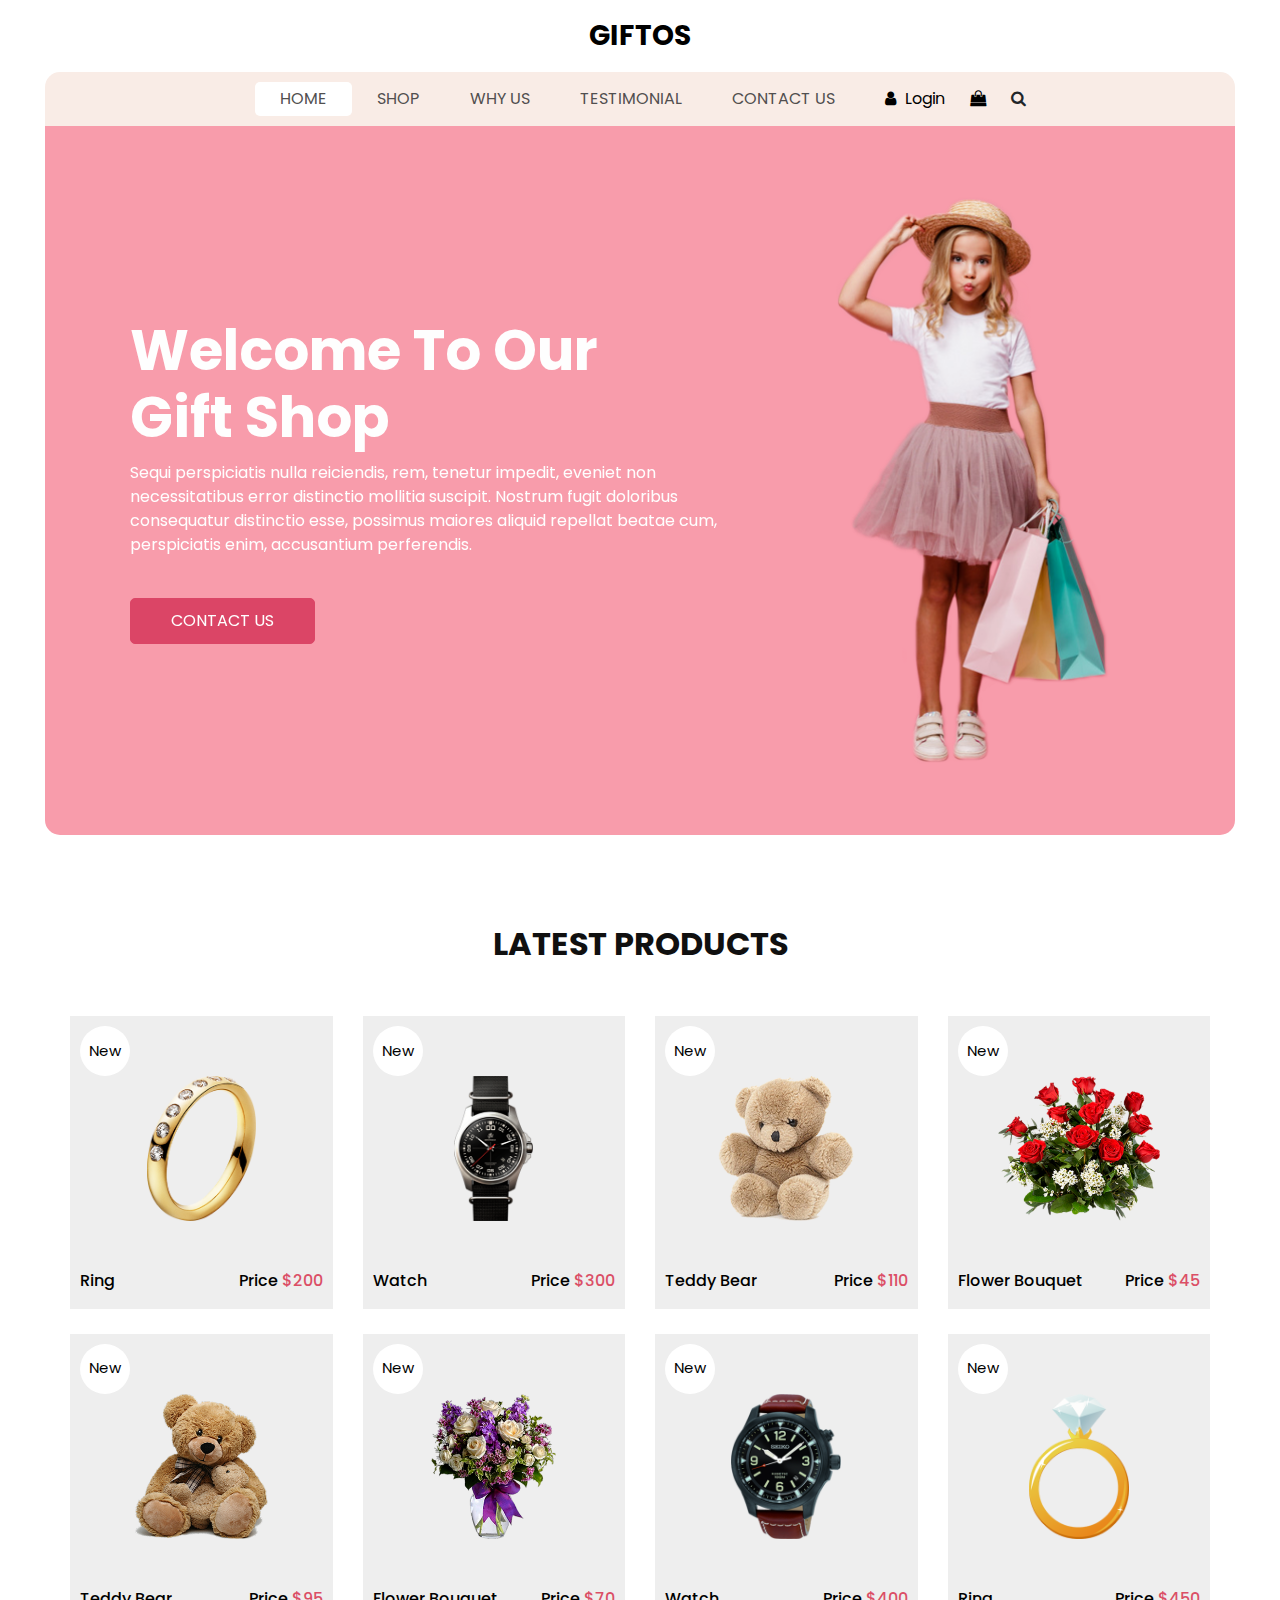
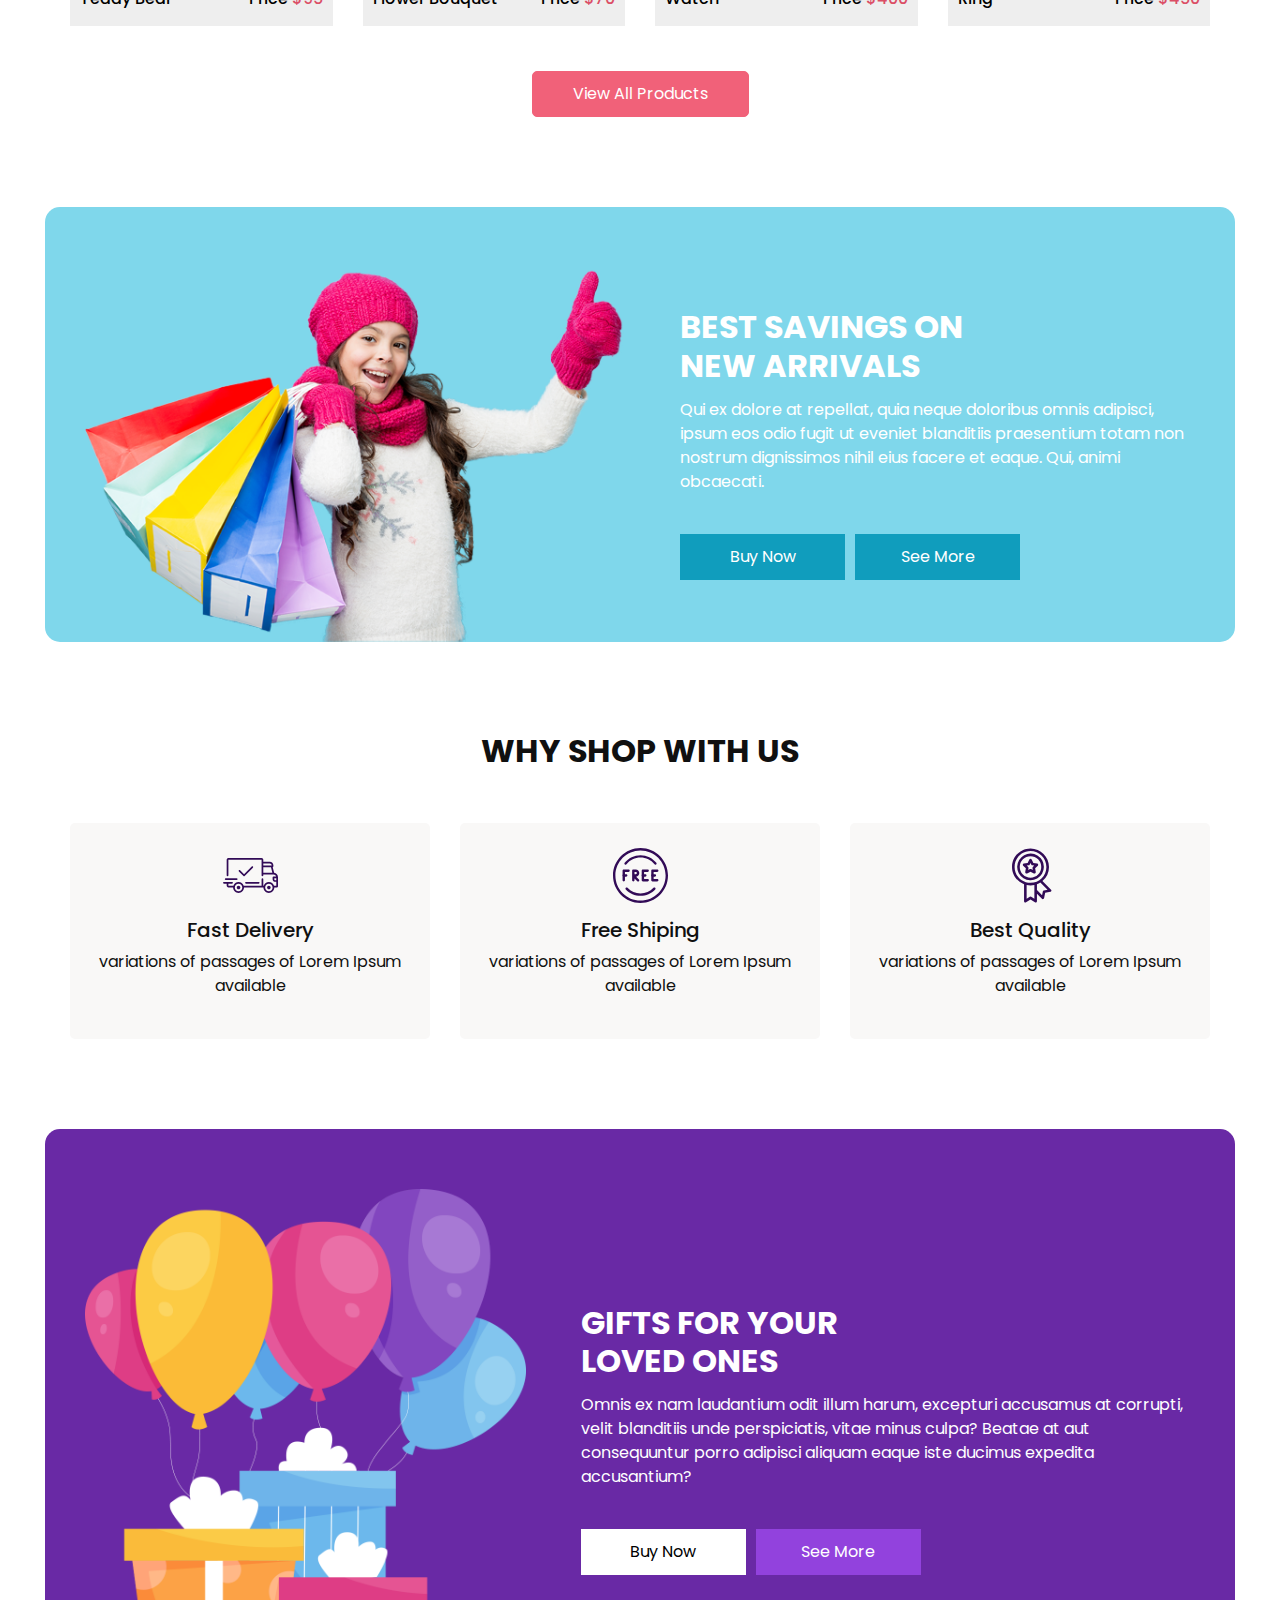
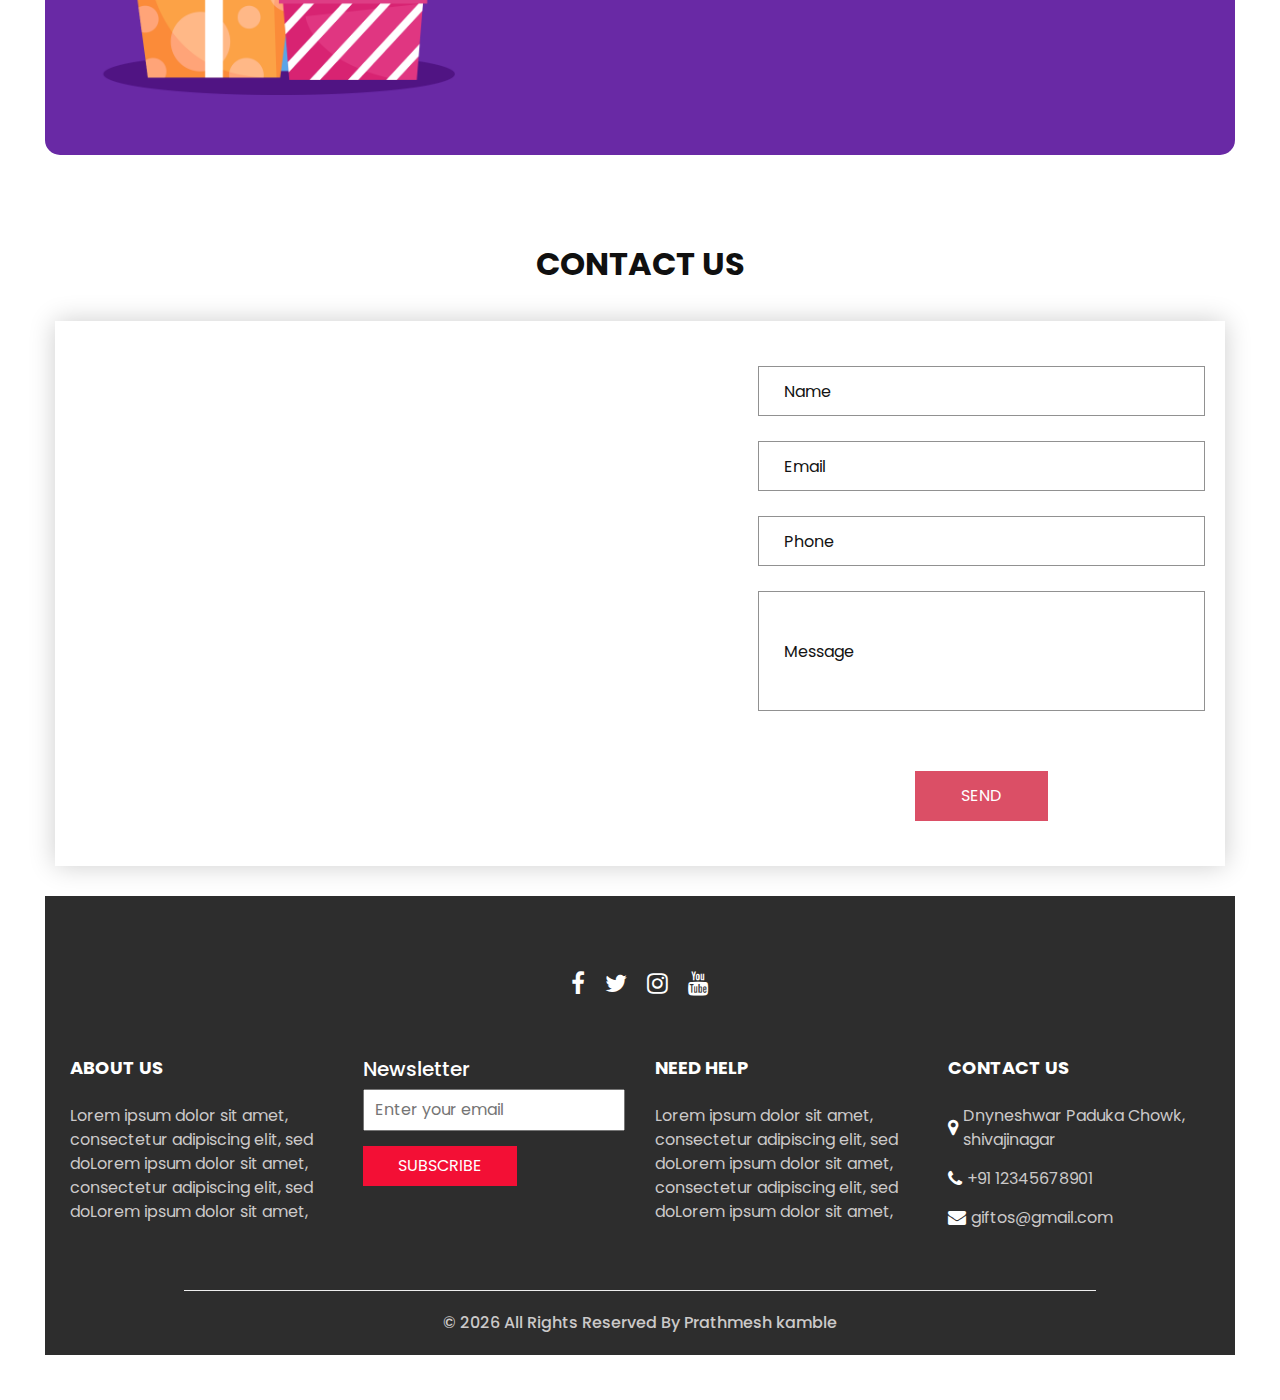
<file: index.html>
<!DOCTYPE html>
<html>

<head>
  <!-- Basic -->
  <meta charset="utf-8" />
  <meta http-equiv="X-UA-Compatible" content="IE=edge" />
  <!-- Mobile Metas -->
  <meta name="viewport" content="width=device-width, initial-scale=1, shrink-to-fit=no" />
  <!-- Site Metas -->
  <meta name="keywords" content="" />
  <meta name="description" content="" />
  <meta name="author" content="" />
  <link rel="shortcut icon" href="images/favicon.png" type="image/x-icon">

  <title>
    Giftos
  </title>

  <!-- slider stylesheet -->
  <link rel="stylesheet" type="text/css" href="https://cdnjs.cloudflare.com/ajax/libs/OwlCarousel2/2.3.4/assets/owl.carousel.min.css" />

  <!-- bootstrap core css -->
  <link rel="stylesheet" type="text/css" href="css/bootstrap.css" />

  <!-- Custom styles for this template -->
  <link href="css/style.css" rel="stylesheet" />
  <!-- responsive style -->
  <link href="css/responsive.css" rel="stylesheet" />
</head>

<body>
  <div class="hero_area">
    <!-- header section strats -->
    <header class="header_section">
      <nav class="navbar navbar-expand-lg custom_nav-container ">
        <a class="navbar-brand" href="index.html">
          <span>
            Giftos
          </span>
        </a>
        <button class="navbar-toggler" type="button" data-toggle="collapse" data-target="#navbarSupportedContent" aria-controls="navbarSupportedContent" aria-expanded="false" aria-label="Toggle navigation">
          <span class=""></span>
        </button>

        <div class="collapse navbar-collapse" id="navbarSupportedContent">
          <ul class="navbar-nav  ">
            <li class="nav-item active">
              <a class="nav-link" href="index.html">Home <span class="sr-only"></span></a>
            </li>
            <li class="nav-item">
              <a class="nav-link" href="shop.html">
                Shop
              </a>
            </li>
            <li class="nav-item">
              <a class="nav-link" href="why.html">
                Why Us
              </a>
            </li>
            <li class="nav-item">
              <a class="nav-link" href="testimonial.html">
                Testimonial
              </a>
            </li>
            <li class="nav-item">
              <a class="nav-link" href="contact.html">Contact Us</a>
            </li>
          </ul>
          <div class="user_option">
            <a href="">
              <i class="fa fa-user" aria-hidden="true"></i>
              <span>
                Login
              </span>
            </a>
            <a href="">
              <i class="fa fa-shopping-bag" aria-hidden="true"></i>
            </a>
            <form class="form-inline ">
              <button class="btn nav_search-btn" type="submit">
                <i class="fa fa-search" aria-hidden="true"></i>
              </button>
            </form>
          </div>
        </div>
      </nav>
    </header>
    <!-- end header section -->
    <!-- slider section -->

    <section class="slider_section">
      <div class="slider_container">
        <div id="carouselExampleIndicators" class="carousel slide" data-ride="carousel">
          <div class="carousel-inner">
            <div class="carousel-item active">
              <div class="container-fluid">
                <div class="row">
                  <div class="col-md-7">
                    <div class="detail-box">
                      <h1>
                        Welcome To Our <br>
                        Gift Shop
                      </h1>
                      <p>
                        Sequi perspiciatis nulla reiciendis, rem, tenetur impedit, eveniet non necessitatibus error distinctio mollitia suscipit. Nostrum fugit doloribus consequatur distinctio esse, possimus maiores aliquid repellat beatae cum, perspiciatis enim, accusantium perferendis.
                      </p>
                      <a href="">
                        Contact Us
                      </a>
                    </div>
                  </div>
                  <div class="col-md-5 ">
                    <div class="img-box">
                      <img src="images/slider-img.png" alt="" />
                    </div>
                  </div>
                </div>
              </div>
            </div>
          </div>
          
          <!-- <div class="carousel_btn-box">
            <a class="carousel-control-prev" href="#carouselExampleIndicators" role="button" data-slide="prev">
              <i class="fa fa-arrow-left" aria-hidden="true"></i>
              <span class="sr-only">Previous</span>
            </a>
             <img src="images/line.png" alt="" /> 
            <a class="carousel-control-next" href="#carouselExampleIndicators" role="button" data-slide="next">
              <i class="fa fa-arrow-right" aria-hidden="true"></i>
              <span class="sr-only">Next</span>
            </a>
          </div>
        </div>
      </div> -->
    </section>

    <!-- end slider section -->
  </div>
  <!-- end hero area -->

  <!-- shop section -->

  <section class="shop_section layout_padding">
    <div class="container">
      <div class="heading_container heading_center">
        <h2>
          Latest Products
        </h2>
      </div>
      <div class="row">
        <div class="col-sm-6 col-md-4 col-lg-3">
          <div class="box">
            <a href="">
              <div class="img-box">
                <img src="images/p1.png" alt="">
              </div>
              <div class="detail-box">
                <h6>
                  Ring
                </h6>
                <h6>
                  Price
                  <span>
                    $200
                  </span>
                </h6>
              </div>
              <div class="new">
                <span>
                  New
                </span>
              </div>
            </a>
          </div>
        </div>
        <div class="col-sm-6 col-md-4 col-lg-3">
          <div class="box">
            <a href="">
              <div class="img-box">
                <img src="images/p2.png" alt="">
              </div>
              <div class="detail-box">
                <h6>
                  Watch
                </h6>
                <h6>
                  Price
                  <span>
                    $300
                  </span>
                </h6>
              </div>
              <div class="new">
                <span>
                  New
                </span>
              </div>
            </a>
          </div>
        </div>
        <div class="col-sm-6 col-md-4 col-lg-3">
          <div class="box">
            <a href="">
              <div class="img-box">
                <img src="images/p3.png" alt="">
              </div>
              <div class="detail-box">
                <h6>
                  Teddy Bear
                </h6>
                <h6>
                  Price
                  <span>
                    $110
                  </span>
                </h6>
              </div>
              <div class="new">
                <span>
                  New
                </span>
              </div>
            </a>
          </div>
        </div>
        <div class="col-sm-6 col-md-4 col-lg-3">
          <div class="box">
            <a href="">
              <div class="img-box">
                <img src="images/p4.png" alt="">
              </div>
              <div class="detail-box">
                <h6>
                  Flower Bouquet
                </h6>
                <h6>
                  Price
                  <span>
                    $45
                  </span>
                </h6>
              </div>
              <div class="new">
                <span>
                  New
                </span>
              </div>
            </a>
          </div>
        </div>
        <div class="col-sm-6 col-md-4 col-lg-3">
          <div class="box">
            <a href="">
              <div class="img-box">
                <img src="images/p5.png" alt="">
              </div>
              <div class="detail-box">
                <h6>
                  Teddy Bear
                </h6>
                <h6>
                  Price
                  <span>
                    $95
                  </span>
                </h6>
              </div>
              <div class="new">
                <span>
                  New
                </span>
              </div>
            </a>
          </div>
        </div>
        <div class="col-sm-6 col-md-4 col-lg-3">
          <div class="box">
            <a href="">
              <div class="img-box">
                <img src="images/p6.png" alt="">
              </div>
              <div class="detail-box">
                <h6>
                  Flower Bouquet
                </h6>
                <h6>
                  Price
                  <span>
                    $70
                  </span>
                </h6>
              </div>
              <div class="new">
                <span>
                  New
                </span>
              </div>
            </a>
          </div>
        </div>
        <div class="col-sm-6 col-md-4 col-lg-3">
          <div class="box">
            <a href="">
              <div class="img-box">
                <img src="images/p7.png" alt="">
              </div>
              <div class="detail-box">
                <h6>
                  Watch
                </h6>
                <h6>
                  Price
                  <span>
                    $400
                  </span>
                </h6>
              </div>
              <div class="new">
                <span>
                  New
                </span>
              </div>
            </a>
          </div>
        </div>
        <div class="col-sm-6 col-md-4 col-lg-3">
          <div class="box">
            <a href="">
              <div class="img-box">
                <img src="images/p8.png" alt="">
              </div>
              <div class="detail-box">
                <h6>
                  Ring
                </h6>
                <h6>
                  Price
                  <span>
                    $450
                  </span>
                </h6>
              </div>
              <div class="new">
                <span>
                  New
                </span>
              </div>
            </a>
          </div>
        </div>
      </div>
      <div class="btn-box">
        <a href="">
          View All Products
        </a>
      </div>
    </div>
  </section>

  <!-- end shop section -->

  <!-- saving section -->

  <section class="saving_section ">
    <div class="box">
      <div class="container-fluid">
        <div class="row">
          <div class="col-lg-6">
            <div class="img-box">
              <img src="images/saving-img.png" alt="">
            </div>
          </div>
          <div class="col-lg-6">
            <div class="detail-box">
              <div class="heading_container">
                <h2>
                  Best Savings on <br>
                  new arrivals
                </h2>
              </div>
              <p>
                Qui ex dolore at repellat, quia neque doloribus omnis adipisci, ipsum eos odio fugit ut eveniet blanditiis praesentium totam non nostrum dignissimos nihil eius facere et eaque. Qui, animi obcaecati.
              </p>
              <div class="btn-box">
                <a href="#" class="btn1">
                  Buy Now
                </a>
                <a href="#" class="btn2">
                  See More
                </a>
              </div>
            </div>
          </div>
        </div>
      </div>
    </div>
  </section>

  <!-- end saving section -->

  <!-- why section -->

  <section class="why_section layout_padding">
    <div class="container" >
      <div class="heading_container heading_center">
        <h2 >
          Why Shop With Us
        </h2>
      </div>
      <div class="row">
        <div class="col-md-4" id="pk" >
          <div class="box" >
            <div class="img-box" >
              <svg version="1.1" id="Layer_1" xmlns="http://www.w3.org/2000/svg" xmlns:xlink="http://www.w3.org/1999/xlink" x="0px" y="0px" viewBox="0 0 512 512" style="enable-background:new 0 0 512 512;" xml:space="preserve">
                <g>
                  <g>
                    <path d="M476.158,231.363l-13.259-53.035c3.625-0.77,6.345-3.986,6.345-7.839v-8.551c0-18.566-15.105-33.67-33.67-33.67h-60.392
                 V110.63c0-9.136-7.432-16.568-16.568-16.568H50.772c-9.136,0-16.568,7.432-16.568,16.568V256c0,4.427,3.589,8.017,8.017,8.017
                 c4.427,0,8.017-3.589,8.017-8.017V110.63c0-0.295,0.239-0.534,0.534-0.534h307.841c0.295,0,0.534,0.239,0.534,0.534v145.372
                 c0,4.427,3.589,8.017,8.017,8.017c4.427,0,8.017-3.589,8.017-8.017v-9.088h94.569c0.008,0,0.014,0.002,0.021,0.002
                 c0.008,0,0.015-0.001,0.022-0.001c11.637,0.008,21.518,7.646,24.912,18.171h-24.928c-4.427,0-8.017,3.589-8.017,8.017v17.102
                 c0,13.851,11.268,25.119,25.119,25.119h9.086v35.273h-20.962c-6.886-19.883-25.787-34.205-47.982-34.205
                 s-41.097,14.322-47.982,34.205h-3.86v-60.393c0-4.427-3.589-8.017-8.017-8.017c-4.427,0-8.017,3.589-8.017,8.017v60.391H192.817
                 c-6.886-19.883-25.787-34.205-47.982-34.205s-41.097,14.322-47.982,34.205H50.772c-0.295,0-0.534-0.239-0.534-0.534v-17.637
                 h34.739c4.427,0,8.017-3.589,8.017-8.017s-3.589-8.017-8.017-8.017H8.017c-4.427,0-8.017,3.589-8.017,8.017
                 s3.589,8.017,8.017,8.017h26.188v17.637c0,9.136,7.432,16.568,16.568,16.568h43.304c-0.002,0.178-0.014,0.355-0.014,0.534
                 c0,27.996,22.777,50.772,50.772,50.772s50.772-22.776,50.772-50.772c0-0.18-0.012-0.356-0.014-0.534h180.67
                 c-0.002,0.178-0.014,0.355-0.014,0.534c0,27.996,22.777,50.772,50.772,50.772c27.995,0,50.772-22.776,50.772-50.772
                 c0-0.18-0.012-0.356-0.014-0.534h26.203c4.427,0,8.017-3.589,8.017-8.017v-85.511C512,251.989,496.423,234.448,476.158,231.363z
                  M375.182,144.301h60.392c9.725,0,17.637,7.912,17.637,17.637v0.534h-78.029V144.301z M375.182,230.881v-52.376h71.235
                 l13.094,52.376H375.182z M144.835,401.904c-19.155,0-34.739-15.583-34.739-34.739s15.584-34.739,34.739-34.739
                 c19.155,0,34.739,15.583,34.739,34.739S163.99,401.904,144.835,401.904z M427.023,401.904c-19.155,0-34.739-15.583-34.739-34.739
                 s15.584-34.739,34.739-34.739c19.155,0,34.739,15.583,34.739,34.739S446.178,401.904,427.023,401.904z M495.967,299.29h-9.086
                 c-5.01,0-9.086-4.076-9.086-9.086v-9.086h18.171V299.29z" />
                  </g>
                </g>
                <g>
                  <g>
                    <path d="M144.835,350.597c-9.136,0-16.568,7.432-16.568,16.568c0,9.136,7.432,16.568,16.568,16.568
                 c9.136,0,16.568-7.432,16.568-16.568C161.403,358.029,153.971,350.597,144.835,350.597z" />
                  </g>
                </g>
                <g>
                  <g>
                    <path d="M427.023,350.597c-9.136,0-16.568,7.432-16.568,16.568c0,9.136,7.432,16.568,16.568,16.568
                 c9.136,0,16.568-7.432,16.568-16.568C443.591,358.029,436.159,350.597,427.023,350.597z" />
                  </g>
                </g>
                <g>
                  <g>
                    <path d="M332.96,316.393H213.244c-4.427,0-8.017,3.589-8.017,8.017s3.589,8.017,8.017,8.017H332.96
                 c4.427,0,8.017-3.589,8.017-8.017S337.388,316.393,332.96,316.393z" />
                  </g>
                </g>
                <g>
                  <g>
                    <path d="M127.733,282.188H25.119c-4.427,0-8.017,3.589-8.017,8.017s3.589,8.017,8.017,8.017h102.614
                 c4.427,0,8.017-3.589,8.017-8.017S132.16,282.188,127.733,282.188z" />
                  </g>
                </g>
                <g>
                  <g>
                    <path d="M278.771,173.37c-3.13-3.13-8.207-3.13-11.337,0.001l-71.292,71.291l-37.087-37.087c-3.131-3.131-8.207-3.131-11.337,0
                 c-3.131,3.131-3.131,8.206,0,11.337l42.756,42.756c1.565,1.566,3.617,2.348,5.668,2.348s4.104-0.782,5.668-2.348l76.96-76.96
                 C281.901,181.576,281.901,176.501,278.771,173.37z" />
                  </g>
                </g>
                <g>
                </g>
                <g>
                </g>
                <g>
                </g>
                <g>
                </g>
                <g>
                </g>
                <g>
                </g>
                <g>
                </g>
                <g>
                </g>
                <g>
                </g>
                <g>
                </g>
                <g>
                </g>
                <g>
                </g>
                <g>
                </g>
                <g>
                </g>
                <g>
                </g>
              </svg>
            </div>
            <div class="detail-box">
              <h5>
                Fast Delivery
              </h5>
              <p>
                variations of passages of Lorem Ipsum available
              </p>
            </div>
          </div>
        </div>
        <div class="col-md-4" id="pk">
          <div class="box" >
            <div class="img-box">
              <svg version="1.1" id="Capa_1" xmlns="http://www.w3.org/2000/svg" xmlns:xlink="http://www.w3.org/1999/xlink" x="0px" y="0px" viewBox="0 0 490.667 490.667" style="enable-background:new 0 0 490.667 490.667;" xml:space="preserve">
                <g>
                  <g>
                    <path d="M138.667,192H96c-5.888,0-10.667,4.779-10.667,10.667V288c0,5.888,4.779,10.667,10.667,10.667s10.667-4.779,10.667-10.667
                 v-74.667h32c5.888,0,10.667-4.779,10.667-10.667S144.555,192,138.667,192z" />
                  </g>
                </g>
                <g>
                  <g>
                    <path d="M117.333,234.667H96c-5.888,0-10.667,4.779-10.667,10.667S90.112,256,96,256h21.333c5.888,0,10.667-4.779,10.667-10.667
                 S123.221,234.667,117.333,234.667z" />
                  </g>
                </g>
                <g>
                  <g>
                    <path d="M245.333,0C110.059,0,0,110.059,0,245.333s110.059,245.333,245.333,245.333s245.333-110.059,245.333-245.333
                 S380.608,0,245.333,0z M245.333,469.333c-123.52,0-224-100.48-224-224s100.48-224,224-224s224,100.48,224,224
                 S368.853,469.333,245.333,469.333z" />
                  </g>
                </g>
                <g>
                  <g>
                    <path d="M386.752,131.989C352.085,88.789,300.544,64,245.333,64s-106.752,24.789-141.419,67.989
                 c-3.691,4.587-2.965,11.307,1.643,14.997c4.587,3.691,11.307,2.965,14.976-1.643c30.613-38.144,76.096-60.011,124.8-60.011
                 s94.187,21.867,124.779,60.011c2.112,2.624,5.205,3.989,8.32,3.989c2.368,0,4.715-0.768,6.677-2.347
                 C389.717,143.296,390.443,136.576,386.752,131.989z" />
                  </g>
                </g>
                <g>
                  <g>
                    <path d="M376.405,354.923c-4.224-4.032-11.008-3.861-15.061,0.405c-30.613,32.235-71.808,50.005-116.011,50.005
                 s-85.397-17.771-115.989-50.005c-4.032-4.309-10.816-4.437-15.061-0.405c-4.309,4.053-4.459,10.816-0.405,15.083
                 c34.667,36.544,81.344,56.661,131.456,56.661s96.789-20.117,131.477-56.661C380.864,365.739,380.693,358.976,376.405,354.923z" />
                  </g>
                </g>
                <g>
                  <g>
                    <path d="M206.805,255.723c15.701-2.027,27.861-15.488,27.861-31.723c0-17.643-14.357-32-32-32h-21.333
                 c-5.888,0-10.667,4.779-10.667,10.667v42.581c0,0.043,0,0.107,0,0.149V288c0,5.888,4.779,10.667,10.667,10.667
                 S192,293.888,192,288v-16.917l24.448,24.469c2.091,2.069,4.821,3.115,7.552,3.115c2.731,0,5.461-1.045,7.531-3.136
                 c4.16-4.16,4.16-10.923,0-15.083L206.805,255.723z M192,234.667v-21.333h10.667c5.867,0,10.667,4.779,10.667,10.667
                 s-4.8,10.667-10.667,10.667H192z" />
                  </g>
                </g>
                <g>
                  <g>
                    <path d="M309.333,277.333h-32v-64h32c5.888,0,10.667-4.779,10.667-10.667S315.221,192,309.333,192h-42.667
                 c-5.888,0-10.667,4.779-10.667,10.667V288c0,5.888,4.779,10.667,10.667,10.667h42.667c5.888,0,10.667-4.779,10.667-10.667
                 S315.221,277.333,309.333,277.333z" />
                  </g>
                </g>
                <g>
                  <g>
                    <path d="M288,234.667h-21.333c-5.888,0-10.667,4.779-10.667,10.667S260.779,256,266.667,256H288
                 c5.888,0,10.667-4.779,10.667-10.667S293.888,234.667,288,234.667z" />
                  </g>
                </g>
                <g>
                  <g>
                    <path d="M394.667,277.333h-32v-64h32c5.888,0,10.667-4.779,10.667-10.667S400.555,192,394.667,192H352
                 c-5.888,0-10.667,4.779-10.667,10.667V288c0,5.888,4.779,10.667,10.667,10.667h42.667c5.888,0,10.667-4.779,10.667-10.667
                 S400.555,277.333,394.667,277.333z" />
                  </g>
                </g>
                <g>
                  <g>
                    <path d="M373.333,234.667H352c-5.888,0-10.667,4.779-10.667,10.667S346.112,256,352,256h21.333
                 c5.888,0,10.667-4.779,10.667-10.667S379.221,234.667,373.333,234.667z" />
                  </g>
                </g>
                <g>
                </g>
                <g>
                </g>
                <g>
                </g>
                <g>
                </g>
                <g>
                </g>
                <g>
                </g>
                <g>
                </g>
                <g>
                </g>
                <g>
                </g>
                <g>
                </g>
                <g>
                </g>
                <g>
                </g>
                <g>
                </g>
                <g>
                </g>
                <g>
                </g>
              </svg>
            </div>
            <div class="detail-box">
              <h5>
                Free Shiping
              </h5>
              <p>
                variations of passages of Lorem Ipsum available
              </p>
            </div>
          </div>
        </div>
        <div class="col-md-4" id="pk">
          <div class="box " >
            <div class="img-box">
              <svg id="_30_Premium" height="512" viewBox="0 0 512 512" width="512" xmlns="http://www.w3.org/2000/svg" data-name="30_Premium">
                <g id="filled">
                  <path d="m252.92 300h3.08a124.245 124.245 0 1 0 -4.49-.09c.075.009.15.023.226.03.394.039.789.06 1.184.06zm-96.92-124a100 100 0 1 1 100 100 100.113 100.113 0 0 1 -100-100z" />
                  <path d="m447.445 387.635-80.4-80.4a171.682 171.682 0 0 0 60.955-131.235c0-94.841-77.159-172-172-172s-172 77.159-172 172c0 73.747 46.657 136.794 112 161.2v158.8c-.3 9.289 11.094 15.384 18.656 9.984l41.344-27.562 41.344 27.562c7.574 5.4 18.949-.7 18.656-9.984v-70.109l46.6 46.594c6.395 6.789 18.712 3.025 20.253-6.132l9.74-48.724 48.725-9.742c9.163-1.531 12.904-13.893 6.127-20.252zm-339.445-211.635c0-81.607 66.393-148 148-148s148 66.393 148 148-66.393 148-148 148-148-66.393-148-148zm154.656 278.016a12 12 0 0 0 -13.312 0l-29.344 19.562v-129.378a172.338 172.338 0 0 0 72 0v129.38zm117.381-58.353a12 12 0 0 0 -9.415 9.415l-6.913 34.58-47.709-47.709v-54.749a171.469 171.469 0 0 0 31.467-15.6l67.151 67.152z" />
                  <path d="m287.62 236.985c8.349 4.694 19.251-3.212 17.367-12.618l-5.841-35.145 25.384-25c7.049-6.5 2.89-19.3-6.634-20.415l-35.23-5.306-15.933-31.867c-4.009-8.713-17.457-8.711-21.466 0l-15.933 31.866-35.23 5.306c-9.526 1.119-13.681 13.911-6.634 20.415l25.384 25-5.841 35.145c-1.879 9.406 9 17.31 17.367 12.618l31.62-16.414zm-53-32.359 2.928-17.615a12 12 0 0 0 -3.417-10.516l-12.721-12.531 17.658-2.66a12 12 0 0 0 8.947-6.5l7.985-15.971 7.985 15.972a12 12 0 0 0 8.947 6.5l17.658 2.66-12.723 12.535a12 12 0 0 0 -3.417 10.516l2.928 17.615-15.849-8.231a12 12 0 0 0 -11.058 0z" />
                </g>
              </svg>
            </div>
            <div class="detail-box">
              <h5>
                Best Quality
              </h5>
              <p>
                variations of passages of Lorem Ipsum available
              </p>
            </div>
          </div>
        </div>
      </div>
    </div>
  </section>

  <!-- end why section -->


  <!-- gift section -->

  <section class="gift_section layout_padding-bottom">
    <div class="box ">
      <div class="container-fluid">
        <div class="row">
          <div class="col-md-5">
            <div class="img_container">
              <div class="img-box" >
                <img id="ballon" src="images/gifts.png" alt="">
              </div>
            </div>
          </div>
          <div class="col-md-7">
            <div class="detail-box">
              <div class="heading_container">
                <h2>
                  Gifts for your <br>
                  loved ones
                </h2>
              </div>
              <p>
                Omnis ex nam laudantium odit illum harum, excepturi accusamus at corrupti, velit blanditiis unde perspiciatis, vitae minus culpa? Beatae at aut consequuntur porro adipisci aliquam eaque iste ducimus expedita accusantium?
              </p>
              <div class="btn-box">
                <a href="#" class="btn1">
                  Buy Now
                </a>
                <a href="#" class="btn2">
                  See More
                </a>
              </div>
            </div>
          </div>
        </div>
      </div>
    </div>
  </section>


  <!-- end gift section -->


  <!-- contact section -->

  <section class="contact_section ">
    <div class="container px-0">
      <div class="heading_container ">
        <h2 >
          Contact Us
        </h2>
      </div>
    </div>
    <div class="container container-bg">
      <div class="row">
        <div class="col-lg-7 col-md-6 px-0">
          <div class="map_container">
            <div class="map-responsive">
              <iframe src="https://www.google.com/maps/embed/v1/place?key=AIzaSyA0s1a7phLN0iaD6-UE7m4qP-z21pH0eSc&q=Eiffel+Tower+Paris+France" width="600" height="300" frameborder="0" style="border:0; width: 100%; height:100%" allowfullscreen></iframe>
            </div>
          </div>
        </div>
        <div class="col-md-6 col-lg-5 px-0">
          <form action="#">
            <div>
              <input type="text" placeholder="Name" />
            </div>
            <div>
              <input type="email" placeholder="Email" />
            </div>
            <div>
              <input type="text" placeholder="Phone" />
            </div>
            <div>
              <input type="text" class="message-box" placeholder="Message" />
            </div>
            <div class="d-flex ">
              <button>
                SEND
              </button>
            </div>
          </form>
        </div>
      </div>
    </div>
  </section>

  <!-- end contact section -->

  <!-- client section -->
  <!-- <section class="client_section layout_padding">
    <div class="container">
      <div class="heading_container heading_center">
        <h2>
          Testimonial
        </h2>
      </div>
    </div>
    <div class="container px-0">
      <div id="customCarousel2" class="carousel  carousel-fade" data-ride="carousel">
        <div class="carousel-inner">
          <div class="carousel-item active">
            <div class="box">
              <div class="client_info">
                <div class="client_name">
                  <h5>
                    Morijorch
                  </h5>
                  <h6>
                    Default model text
                  </h6>
                </div>
                <i class="fa fa-quote-left" aria-hidden="true"></i>
              </div>
              <p>
                editors now use Lorem Ipsum as their default model text, and a search for 'lorem ipsum' will uncover many web sites still in their infancy. Variouseditors now use Lorem Ipsum as their default model text, and a search for 'lorem ipsum' will uncover many web sites still in their infancy. Variouseditors now use Lorem Ipsum as their default model text, and a search for 'lorem ipsum' will uncover many web sites still in their infancy. Various
              </p>
            </div>
          </div>
          <div class="carousel-item">
            <div class="box">
              <div class="client_info">
                <div class="client_name">
                  <h5>
                    Rochak
                  </h5>
                  <h6>
                    Default model text
                  </h6>
                </div>
                <i class="fa fa-quote-left" aria-hidden="true"></i>
              </div>
              <p>
                Variouseditors now use Lorem Ipsum as their default model text, and a search for 'lorem ipsum' will uncover many web sites still in their infancy. Variouseditors now use Lorem Ipsum as their default model text, and a search for 'lorem ipsum' will uncover many web sites still in their infancy. editors now use Lorem Ipsum as their default model text, and a search for 'lorem ipsum' will uncover many web sites still in their infancy.
              </p>
            </div>
          </div>
          <div class="carousel-item">
            <div class="box">
              <div class="client_info">
                <div class="client_name">
                  <h5>
                    Brad Johns
                  </h5>
                  <h6>
                    Default model text
                  </h6>
                </div>
                <i class="fa fa-quote-left" aria-hidden="true"></i>
              </div>
              <p>
                Variouseditors now use Lorem Ipsum as their default model text, and a search for 'lorem ipsum' will uncover many web sites still in their infancy, editors now use Lorem Ipsum as their default model text, and a search for 'lorem ipsum' will uncover many web sites still in their infancy. Variouseditors now use Lorem Ipsum as their default model text, and a search for 'lorem ipsum' will uncover many web sites still in their infancy. Various
              </p>
            </div>
          </div>
        </div>
         <div class="carousel_btn-box">
          <a class="carousel-control-prev" href="#customCarousel2" role="button" data-slide="prev">
            <i class="fa fa-angle-left" aria-hidden="true"></i>
            <span class="sr-only">Previous</span>
          </a>
          <a class="carousel-control-next" href="#customCarousel2" role="button" data-slide="next">
            <i class="fa fa-angle-right" aria-hidden="true"></i>
            <span class="sr-only">Next</span>
          </a>
        </div> 
      </div>
    </div>
  </section> -->
  <!-- end client section -->

  <!-- info section -->

  <section class="info_section  layout_padding2-top" style="margin-top: 30px;">
    <div class="social_container">
      <div class="social_box">
        <a href="">
          <i class="fa fa-facebook" aria-hidden="true"></i>
        </a>
        <a href="">
          <i class="fa fa-twitter" aria-hidden="true"></i>
        </a>
        <a href="">
          <i class="fa fa-instagram" aria-hidden="true"></i>
        </a>
        <a href="">
          <i class="fa fa-youtube" aria-hidden="true"></i>
        </a>
      </div>
    </div>
    <div class="info_container ">
      <div class="container">
        <div class="row">
          <div class="col-md-6 col-lg-3">
            <h6>
              ABOUT US
            </h6>
            <p>
              Lorem ipsum dolor sit amet, consectetur adipiscing elit, sed doLorem ipsum dolor sit amet, consectetur adipiscing elit, sed doLorem ipsum dolor sit amet,
            </p>
          </div>
          <div class="col-md-6 col-lg-3">
            <div class="info_form ">
              <h5>
                Newsletter
              </h5>
              <form action="#">
                <input type="email" placeholder="Enter your email">
                <button>
                  Subscribe
                </button>
              </form>
            </div>
          </div>
          <div class="col-md-6 col-lg-3">
            <h6>
              NEED HELP
            </h6>
            <p>
              Lorem ipsum dolor sit amet, consectetur adipiscing elit, sed doLorem ipsum dolor sit amet, consectetur adipiscing elit, sed doLorem ipsum dolor sit amet,
            </p>
          </div>
          <div class="col-md-6 col-lg-3">
            <h6>
              CONTACT US
            </h6>
            <div class="info_link-box">
              <a href="">
                <i class="fa fa-map-marker" aria-hidden="true"></i>
                <span> Dnyneshwar Paduka Chowk, shivajinagar </span>
              </a>
              <a href="">
                <i class="fa fa-phone" aria-hidden="true"></i>
                <span>+91 12345678901</span>
              </a>
              <a href="">
                <i class="fa fa-envelope" aria-hidden="true"></i>
                <span> giftos@gmail.com</span>
              </a>
            </div>
          </div>
        </div>
      </div>
    </div>
    <!-- footer section -->
    <footer class=" footer_section">
      <div class="container">
        <p>
          &copy; <span id="displayYear"></span> All Rights Reserved By Prathmesh kamble
        </p>
      </div>
    </footer>
    <!-- footer section -->

  </section>

  <!-- end info section -->


  <script src="js/jquery-3.4.1.min.js"></script>
  <script src="js/bootstrap.js"></script>
  <script src="https://cdnjs.cloudflare.com/ajax/libs/OwlCarousel2/2.3.4/owl.carousel.min.js">
  </script>
  <script src="js/custom.js"></script>

</body>

</html>
</file>
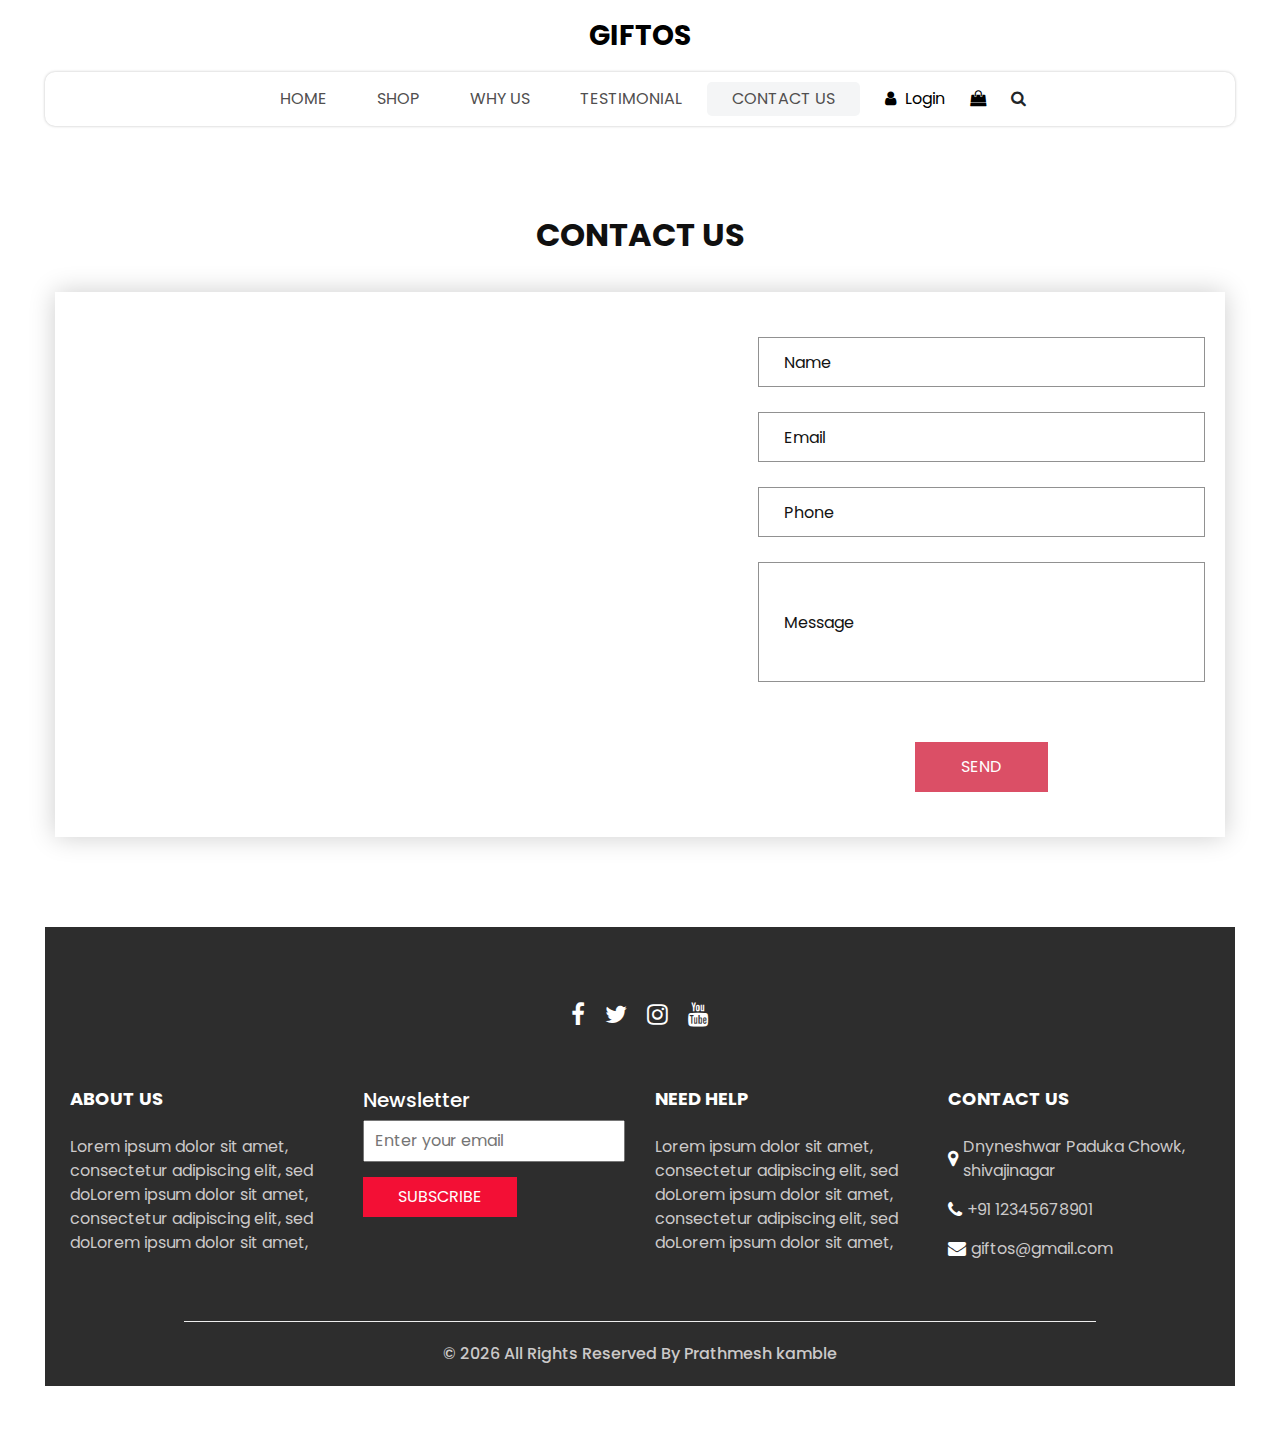
<file: contact.html>
<!DOCTYPE html>
<html>

<head>
  <!-- Basic -->
  <meta charset="utf-8" />
  <meta http-equiv="X-UA-Compatible" content="IE=edge" />
  <!-- Mobile Metas -->
  <meta name="viewport" content="width=device-width, initial-scale=1, shrink-to-fit=no" />
  <!-- Site Metas -->
  <meta name="keywords" content="" />
  <meta name="description" content="" />
  <meta name="author" content="" />
  <link rel="shortcut icon" href="images/favicon.png" type="image/x-icon">

  <title>
    Giftos
  </title>

  <!-- slider stylesheet -->
  <link rel="stylesheet" type="text/css" href="https://cdnjs.cloudflare.com/ajax/libs/OwlCarousel2/2.3.4/assets/owl.carousel.min.css" />

  <!-- bootstrap core css -->
  <link rel="stylesheet" type="text/css" href="css/bootstrap.css" />

  <!-- Custom styles for this template -->
  <link href="css/style.css" rel="stylesheet" />
  <!-- responsive style -->
  <link href="css/responsive.css" rel="stylesheet" />
</head>

<body>
  <div class="hero_area">
    <!-- header section strats -->
    <header class="header_section">
      <nav class="navbar navbar-expand-lg custom_nav-container ">
        <a class="navbar-brand" href="index.html">
          <span>
            Giftos
          </span>
        </a>
        <button class="navbar-toggler" type="button" data-toggle="collapse" data-target="#navbarSupportedContent" aria-controls="navbarSupportedContent" aria-expanded="false" aria-label="Toggle navigation">
          <span class=""></span>
        </button>

        <div class="collapse navbar-collapse innerpage_navbar" id="navbarSupportedContent">
          <ul class="navbar-nav  ">
            <li class="nav-item ">
              <a class="nav-link" href="index.html">Home <span class="sr-only">(current)</span></a>
            </li>
            <li class="nav-item">
              <a class="nav-link" href="shop.html">
                Shop
              </a>
            </li>
            <li class="nav-item">
              <a class="nav-link" href="why.html">
                Why Us
              </a>
            </li>
            <li class="nav-item">
              <a class="nav-link" href="testimonial.html">
                Testimonial
              </a>
            </li>
            <li class="nav-item active">
              <a class="nav-link" href="contact.html">Contact Us</a>
            </li>
          </ul>
          <div class="user_option">
            <a href="">
              <i class="fa fa-user" aria-hidden="true"></i>
              <span>
                Login
              </span>
            </a>
            <a href="">
              <i class="fa fa-shopping-bag" aria-hidden="true"></i>
            </a>
            <form class="form-inline ">
              <button class="btn nav_search-btn" type="submit">
                <i class="fa fa-search" aria-hidden="true"></i>
              </button>
            </form>
          </div>
        </div>
      </nav>
    </header>
    <!-- end header section -->

  </div>
  <!-- end hero area -->

  <!-- contact section -->

  <section class="contact_section layout_padding">
    <div class="container px-0">
      <div class="heading_container ">
        <h2 class="">
          Contact Us
        </h2>
      </div>
    </div>
    <div class="container container-bg">
      <div class="row">
        <div class="col-lg-7 col-md-6 px-0">
          <div class="map_container">
            <div class="map-responsive">
              <iframe src="https://www.google.com/maps/embed/v1/place?key=AIzaSyA0s1a7phLN0iaD6-UE7m4qP-z21pH0eSc&q=Eiffel+Tower+Paris+France" width="600" height="300" frameborder="0" style="border:0; width: 100%; height:100%" allowfullscreen></iframe>
            </div>
          </div>
        </div>
        <div class="col-md-6 col-lg-5 px-0">
          <form action="#">
            <div>
              <input type="text" placeholder="Name" />
            </div>
            <div>
              <input type="email" placeholder="Email" />
            </div>
            <div>
              <input type="text" placeholder="Phone" />
            </div>
            <div>
              <input type="text" class="message-box" placeholder="Message" />
            </div>
            <div class="d-flex ">
              <button>
                SEND
              </button>
            </div>
          </form>
        </div>
      </div>
    </div>
  </section>

  <!-- end contact section -->

  <!-- info section -->

  <section class="info_section  layout_padding2-top">
    <div class="social_container">
      <div class="social_box">
        <a href="">
          <i class="fa fa-facebook" aria-hidden="true"></i>
        </a>
        <a href="">
          <i class="fa fa-twitter" aria-hidden="true"></i>
        </a>
        <a href="">
          <i class="fa fa-instagram" aria-hidden="true"></i>
        </a>
        <a href="">
          <i class="fa fa-youtube" aria-hidden="true"></i>
        </a>
      </div>
    </div>
    <div class="info_container ">
      <div class="container">
        <div class="row">
          <div class="col-md-6 col-lg-3">
            <h6>
              ABOUT US
            </h6>
            <p>
              Lorem ipsum dolor sit amet, consectetur adipiscing elit, sed doLorem ipsum dolor sit amet, consectetur adipiscing elit, sed doLorem ipsum dolor sit amet,
            </p>
          </div>
          <div class="col-md-6 col-lg-3">
            <div class="info_form ">
              <h5>
                Newsletter
              </h5>
              <form action="#">
                <input type="email" placeholder="Enter your email">
                <button>
                  Subscribe
                </button>
              </form>
            </div>
          </div>
          <div class="col-md-6 col-lg-3">
            <h6>
              NEED HELP
            </h6>
            <p>
              Lorem ipsum dolor sit amet, consectetur adipiscing elit, sed doLorem ipsum dolor sit amet, consectetur adipiscing elit, sed doLorem ipsum dolor sit amet,
            </p>
          </div>
          <div class="col-md-6 col-lg-3">
            <h6>
              CONTACT US
            </h6>
            <div class="info_link-box">
              <a href="">
                <i class="fa fa-map-marker" aria-hidden="true"></i>
                <span> Dnyneshwar Paduka Chowk, shivajinagar </span>
              </a>
              <a href="">
                <i class="fa fa-phone" aria-hidden="true"></i>
                <span>+91 12345678901</span>
              </a>
              <a href="">
                <i class="fa fa-envelope" aria-hidden="true"></i>
                <span>giftos@gmail.com</span>
              </a>
            </div>
          </div>
        </div>
      </div>
    </div>
    <!-- footer section -->
    <footer class=" footer_section">
      <div class="container">
        <p>
          &copy; <span id="displayYear"></span> All Rights Reserved By Prathmesh kamble          
        </p>
      </div>
    </footer>
    <!-- footer section -->

  </section>

  <!-- end info section -->


  <script src="js/jquery-3.4.1.min.js"></script>
  <script src="js/bootstrap.js"></script>
  <script src="https://cdnjs.cloudflare.com/ajax/libs/OwlCarousel2/2.3.4/owl.carousel.min.js">
  </script>
  <script src="js/custom.js"></script>

</body>

</html>
</file>
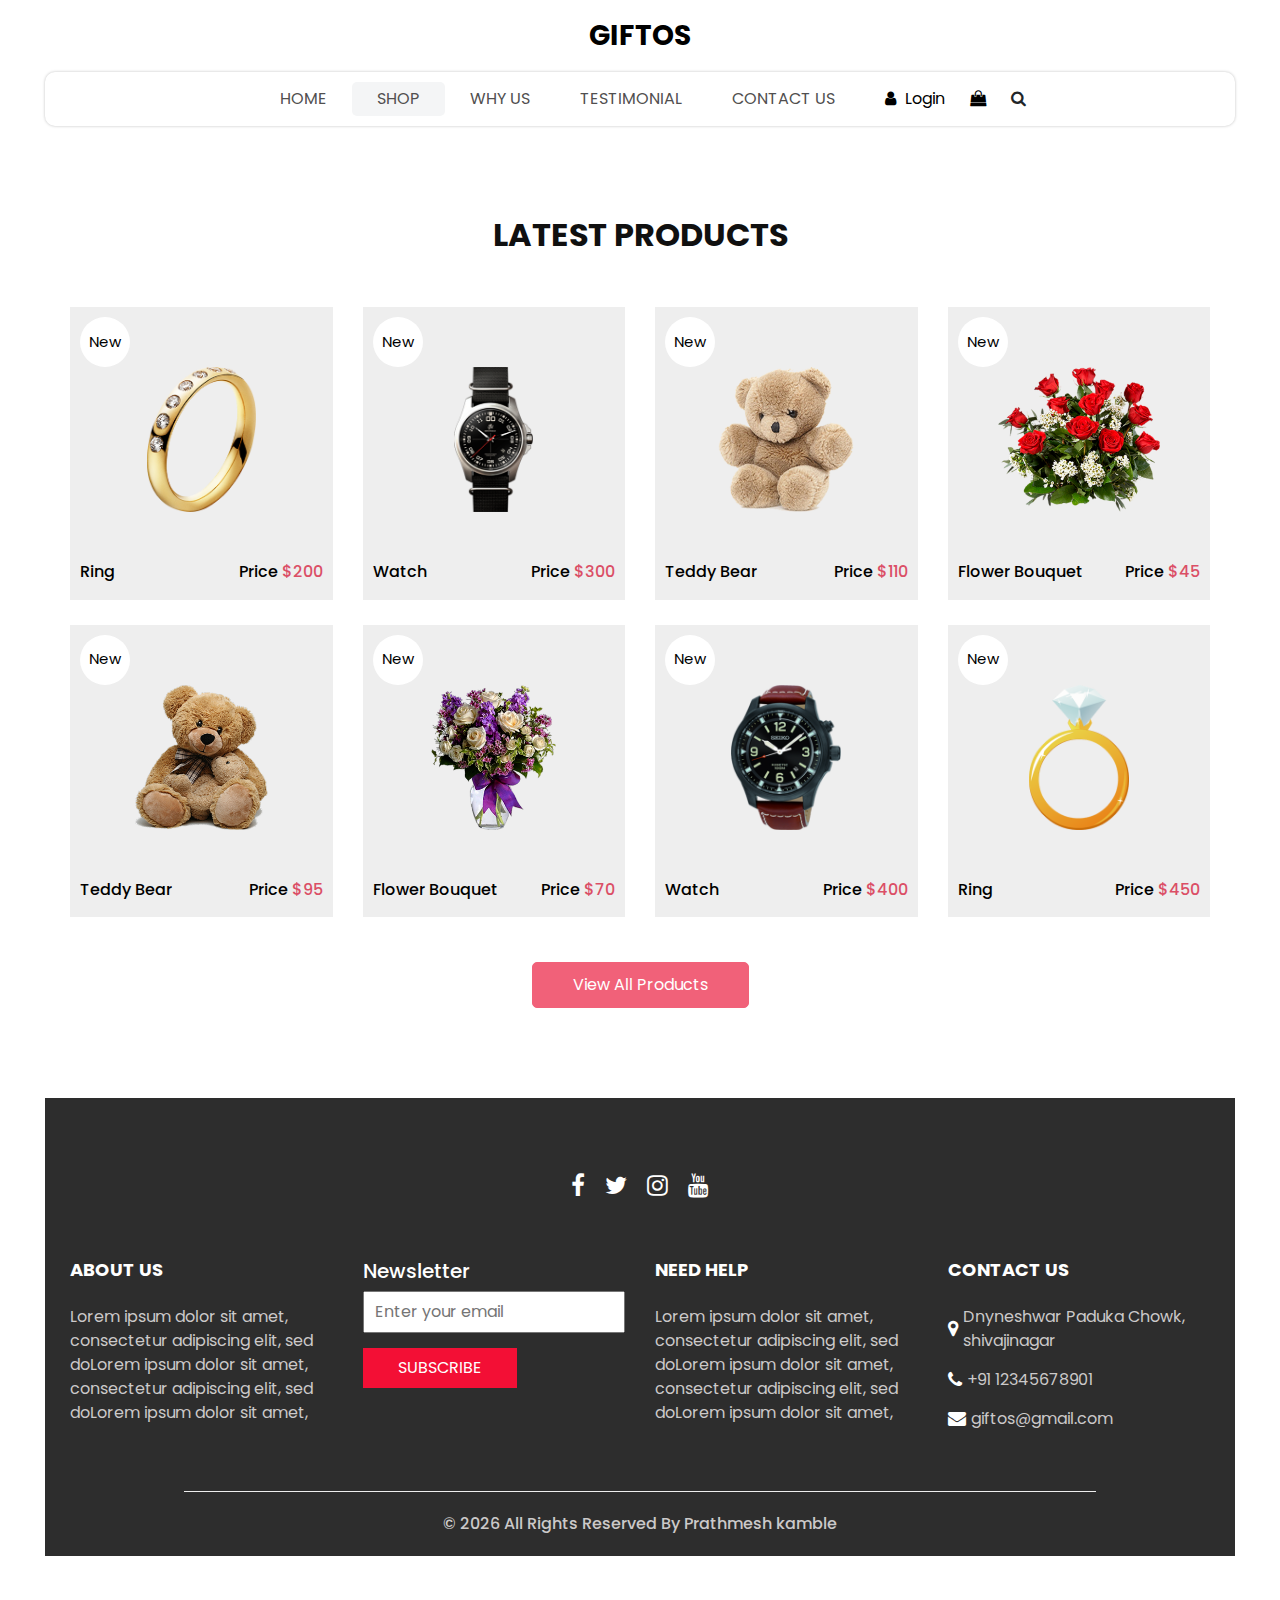
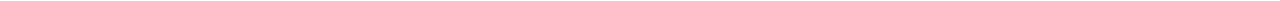
<file: shop.html>
<!DOCTYPE html>
<html>

<head>
  <!-- Basic -->
  <meta charset="utf-8" />
  <meta http-equiv="X-UA-Compatible" content="IE=edge" />
  <!-- Mobile Metas -->
  <meta name="viewport" content="width=device-width, initial-scale=1, shrink-to-fit=no" />
  <!-- Site Metas -->
  <meta name="keywords" content="" />
  <meta name="description" content="" />
  <meta name="author" content="" />
  <link rel="shortcut icon" href="images/favicon.png" type="image/x-icon">

  <title>
    Giftos
  </title>

  <!-- slider stylesheet -->
  <link rel="stylesheet" type="text/css" href="https://cdnjs.cloudflare.com/ajax/libs/OwlCarousel2/2.3.4/assets/owl.carousel.min.css" />

  <!-- bootstrap core css -->
  <link rel="stylesheet" type="text/css" href="css/bootstrap.css" />

  <!-- Custom styles for this template -->
  <link href="css/style.css" rel="stylesheet" />
  <!-- responsive style -->
  <link href="css/responsive.css" rel="stylesheet" />
</head>

<body>
  <div class="hero_area">
    <!-- header section strats -->
    <header class="header_section">
      <nav class="navbar navbar-expand-lg custom_nav-container ">
        <a class="navbar-brand" href="index.html">
          <span>
            Giftos
          </span>
        </a>
        <button class="navbar-toggler" type="button" data-toggle="collapse" data-target="#navbarSupportedContent" aria-controls="navbarSupportedContent" aria-expanded="false" aria-label="Toggle navigation">
          <span class=""></span>
        </button>

        <div class="collapse navbar-collapse innerpage_navbar" id="navbarSupportedContent">
          <ul class="navbar-nav  ">
            <li class="nav-item ">
              <a class="nav-link" href="index.html">Home <span class="sr-only">(current)</span></a>
            </li>
            <li class="nav-item active">
              <a class="nav-link" href="shop.html">
                Shop
              </a>
            </li>
            <li class="nav-item">
              <a class="nav-link" href="why.html">
                Why Us
              </a>
            </li>
            <li class="nav-item">
              <a class="nav-link" href="testimonial.html">
                Testimonial
              </a>
            </li>
            <li class="nav-item">
              <a class="nav-link" href="contact.html">Contact Us</a>
            </li>
          </ul>
          <div class="user_option">
            <a href="">
              <i class="fa fa-user" aria-hidden="true"></i>
              <span>
                Login
              </span>
            </a>
            <a href="">
              <i class="fa fa-shopping-bag" aria-hidden="true"></i>
            </a>
            <form class="form-inline ">
              <button class="btn nav_search-btn" type="submit">
                <i class="fa fa-search" aria-hidden="true"></i>
              </button>
            </form>
          </div>
        </div>
      </nav>
    </header>
    <!-- end header section -->

  </div>
  <!-- end hero area -->

  <!-- shop section -->

  <section class="shop_section layout_padding">
    <div class="container">
      <div class="heading_container heading_center">
        <h2>
          Latest Products
        </h2>
      </div>
      <div class="row">
        <div class="col-sm-6 col-md-4 col-lg-3">
          <div class="box">
            <a href="">
              <div class="img-box">
                <img src="images/p1.png" alt="">
              </div>
              <div class="detail-box">
                <h6>
                  Ring
                </h6>
                <h6>
                  Price
                  <span>
                    $200
                  </span>
                </h6>
              </div>
              <div class="new">
                <span>
                  New
                </span>
              </div>
            </a>
          </div>
        </div>
        <div class="col-sm-6 col-md-4 col-lg-3">
          <div class="box">
            <a href="">
              <div class="img-box">
                <img src="images/p2.png" alt="">
              </div>
              <div class="detail-box">
                <h6>
                  Watch
                </h6>
                <h6>
                  Price
                  <span>
                    $300
                  </span>
                </h6>
              </div>
              <div class="new">
                <span>
                  New
                </span>
              </div>
            </a>
          </div>
        </div>
        <div class="col-sm-6 col-md-4 col-lg-3">
          <div class="box">
            <a href="">
              <div class="img-box">
                <img src="images/p3.png" alt="">
              </div>
              <div class="detail-box">
                <h6>
                  Teddy Bear
                </h6>
                <h6>
                  Price
                  <span>
                    $110
                  </span>
                </h6>
              </div>
              <div class="new">
                <span>
                  New
                </span>
              </div>
            </a>
          </div>
        </div>
        <div class="col-sm-6 col-md-4 col-lg-3">
          <div class="box">
            <a href="">
              <div class="img-box">
                <img src="images/p4.png" alt="">
              </div>
              <div class="detail-box">
                <h6>
                  Flower Bouquet
                </h6>
                <h6>
                  Price
                  <span>
                    $45
                  </span>
                </h6>
              </div>
              <div class="new">
                <span>
                  New
                </span>
              </div>
            </a>
          </div>
        </div>
        <div class="col-sm-6 col-md-4 col-lg-3">
          <div class="box">
            <a href="">
              <div class="img-box">
                <img src="images/p5.png" alt="">
              </div>
              <div class="detail-box">
                <h6>
                  Teddy Bear
                </h6>
                <h6>
                  Price
                  <span>
                    $95
                  </span>
                </h6>
              </div>
              <div class="new">
                <span>
                  New
                </span>
              </div>
            </a>
          </div>
        </div>
        <div class="col-sm-6 col-md-4 col-lg-3">
          <div class="box">
            <a href="">
              <div class="img-box">
                <img src="images/p6.png" alt="">
              </div>
              <div class="detail-box">
                <h6>
                  Flower Bouquet
                </h6>
                <h6>
                  Price
                  <span>
                    $70
                  </span>
                </h6>
              </div>
              <div class="new">
                <span>
                  New
                </span>
              </div>
            </a>
          </div>
        </div>
        <div class="col-sm-6 col-md-4 col-lg-3">
          <div class="box">
            <a href="">
              <div class="img-box">
                <img src="images/p7.png" alt="">
              </div>
              <div class="detail-box">
                <h6>
                  Watch
                </h6>
                <h6>
                  Price
                  <span>
                    $400
                  </span>
                </h6>
              </div>
              <div class="new">
                <span>
                  New
                </span>
              </div>
            </a>
          </div>
        </div>
        <div class="col-sm-6 col-md-4 col-lg-3">
          <div class="box">
            <a href="">
              <div class="img-box">
                <img src="images/p8.png" alt="">
              </div>
              <div class="detail-box">
                <h6>
                  Ring
                </h6>
                <h6>
                  Price
                  <span>
                    $450
                  </span>
                </h6>
              </div>
              <div class="new">
                <span>
                  New
                </span>
              </div>
            </a>
          </div>
        </div>
      </div>
      <div class="btn-box">
        <a href="">
          View All Products
        </a>
      </div>
    </div>
  </section>

  <!-- end shop section -->

  <!-- info section -->

  <section class="info_section  layout_padding2-top">
    <div class="social_container">
      <div class="social_box">
        <a href="">
          <i class="fa fa-facebook" aria-hidden="true"></i>
        </a>
        <a href="">
          <i class="fa fa-twitter" aria-hidden="true"></i>
        </a>
        <a href="">
          <i class="fa fa-instagram" aria-hidden="true"></i>
        </a>
        <a href="">
          <i class="fa fa-youtube" aria-hidden="true"></i>
        </a>
      </div>
    </div>
    <div class="info_container ">
      <div class="container">
        <div class="row">
          <div class="col-md-6 col-lg-3">
            <h6>
              ABOUT US
            </h6>
            <p>
              Lorem ipsum dolor sit amet, consectetur adipiscing elit, sed doLorem ipsum dolor sit amet, consectetur adipiscing elit, sed doLorem ipsum dolor sit amet,
            </p>
          </div>
          <div class="col-md-6 col-lg-3">
            <div class="info_form ">
              <h5>
                Newsletter
              </h5>
              <form action="#">
                <input type="email" placeholder="Enter your email">
                <button>
                  Subscribe
                </button>
              </form>
            </div>
          </div>
          <div class="col-md-6 col-lg-3">
            <h6>
              NEED HELP
            </h6>
            <p>
              Lorem ipsum dolor sit amet, consectetur adipiscing elit, sed doLorem ipsum dolor sit amet, consectetur adipiscing elit, sed doLorem ipsum dolor sit amet,
            </p>
          </div>
          <div class="col-md-6 col-lg-3">
            <h6>
              CONTACT US
            </h6>
            <div class="info_link-box">
              <a href="">
                <i class="fa fa-map-marker" aria-hidden="true"></i>
                <span> Dnyneshwar Paduka Chowk, shivajinagar </span>
              </a>
              <a href="">
                <i class="fa fa-phone" aria-hidden="true"></i>
                <span>+91 12345678901</span>
              </a>
              <a href="">
                <i class="fa fa-envelope" aria-hidden="true"></i>
                <span>giftos@gmail.com</span>
              </a>
            </div>
          </div>
        </div>
      </div>
    </div>
    <!-- footer section -->
    <footer class=" footer_section">
      <div class="container">
        <p>
          &copy; <span id="displayYear"></span> All Rights Reserved By Prathmesh kamble
        </p>
      </div>
    </footer>
    <!-- footer section -->

  </section>

  <!-- end info section -->


  <script src="js/jquery-3.4.1.min.js"></script>
  <script src="js/bootstrap.js"></script>
  <script src="https://cdnjs.cloudflare.com/ajax/libs/OwlCarousel2/2.3.4/owl.carousel.min.js">
  </script>
  <script src="js/custom.js"></script>

</body>

</html>
</file>
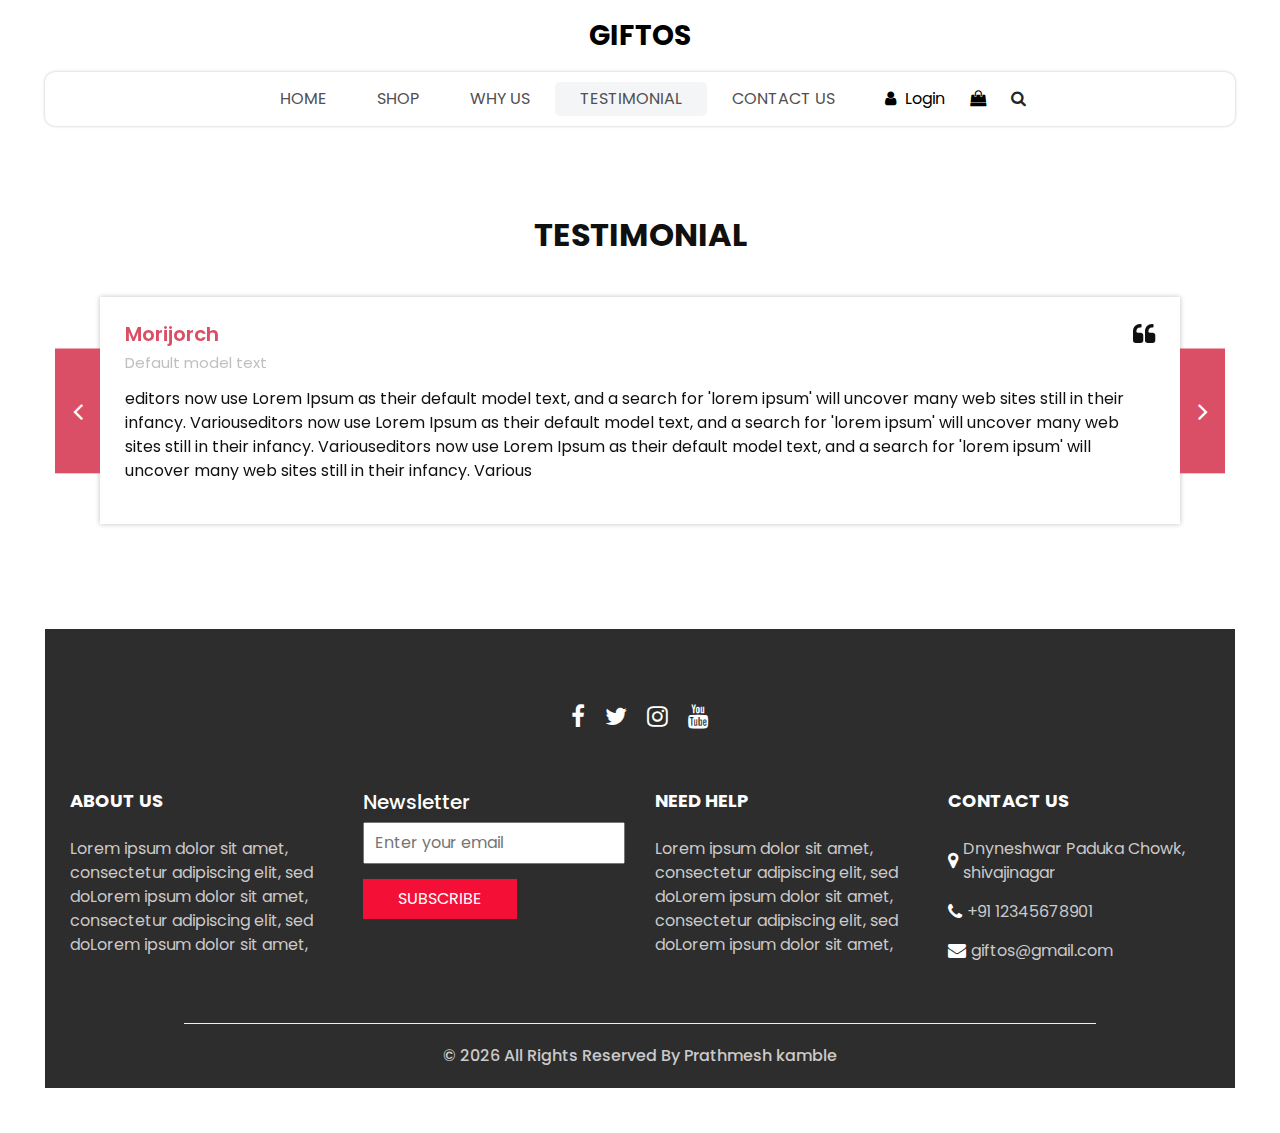
<file: testimonial.html>
<!DOCTYPE html>
<html>

<head>
  <!-- Basic -->
  <meta charset="utf-8" />
  <meta http-equiv="X-UA-Compatible" content="IE=edge" />
  <!-- Mobile Metas -->
  <meta name="viewport" content="width=device-width, initial-scale=1, shrink-to-fit=no" />
  <!-- Site Metas -->
  <meta name="keywords" content="" />
  <meta name="description" content="" />
  <meta name="author" content="" />
  <link rel="shortcut icon" href="images/favicon.png" type="image/x-icon">

  <title>
    Giftos
  </title>

  <!-- slider stylesheet -->
  <link rel="stylesheet" type="text/css" href="https://cdnjs.cloudflare.com/ajax/libs/OwlCarousel2/2.3.4/assets/owl.carousel.min.css" />

  <!-- bootstrap core css -->
  <link rel="stylesheet" type="text/css" href="css/bootstrap.css" />

  <!-- Custom styles for this template -->
  <link href="css/style.css" rel="stylesheet" />
  <!-- responsive style -->
  <link href="css/responsive.css" rel="stylesheet" />
</head>

<body>
  <div class="hero_area">
    <!-- header section strats -->
    <header class="header_section">
      <nav class="navbar navbar-expand-lg custom_nav-container ">
        <a class="navbar-brand" href="index.html">
          <span>
            Giftos
          </span>
        </a>
        <button class="navbar-toggler" type="button" data-toggle="collapse" data-target="#navbarSupportedContent" aria-controls="navbarSupportedContent" aria-expanded="false" aria-label="Toggle navigation">
          <span class=""></span>
        </button>

        <div class="collapse navbar-collapse innerpage_navbar" id="navbarSupportedContent">
          <ul class="navbar-nav  ">
            <li class="nav-item ">
              <a class="nav-link" href="index.html">Home <span class="sr-only">(current)</span></a>
            </li>
            <li class="nav-item">
              <a class="nav-link" href="shop.html">
                Shop
              </a>
            </li>
            <li class="nav-item">
              <a class="nav-link" href="why.html">
                Why Us
              </a>
            </li>
            <li class="nav-item active">
              <a class="nav-link" href="testimonial.html">
                Testimonial
              </a>
            </li>
            <li class="nav-item">
              <a class="nav-link" href="contact.html">Contact Us</a>
            </li>
          </ul>
          <div class="user_option">
            <a href="">
              <i class="fa fa-user" aria-hidden="true"></i>
              <span>
                Login
              </span>
            </a>
            <a href="">
              <i class="fa fa-shopping-bag" aria-hidden="true"></i>
            </a>
            <form class="form-inline ">
              <button class="btn nav_search-btn" type="submit">
                <i class="fa fa-search" aria-hidden="true"></i>
              </button>
            </form>
          </div>
        </div>
      </nav>
    </header>
    <!-- end header section -->

  </div>
  <!-- end hero area -->

  <!-- client section -->
  <section class="client_section layout_padding">
    <div class="container">
      <div class="heading_container heading_center">
        <h2>
          Testimonial
        </h2>
      </div>
    </div>
    <div class="container px-0">
      <div id="customCarousel2" class="carousel  carousel-fade" data-ride="carousel">
        <div class="carousel-inner">
          <div class="carousel-item active">
            <div class="box">
              <div class="client_info">
                <div class="client_name">
                  <h5>
                    Morijorch
                  </h5>
                  <h6>
                    Default model text
                  </h6>
                </div>
                <i class="fa fa-quote-left" aria-hidden="true"></i>
              </div>
              <p>
                editors now use Lorem Ipsum as their default model text, and a search for 'lorem ipsum' will uncover many web sites still in their infancy. Variouseditors now use Lorem Ipsum as their default model text, and a search for 'lorem ipsum' will uncover many web sites still in their infancy. Variouseditors now use Lorem Ipsum as their default model text, and a search for 'lorem ipsum' will uncover many web sites still in their infancy. Various
              </p>
            </div>
          </div>
          <div class="carousel-item">
            <div class="box">
              <div class="client_info">
                <div class="client_name">
                  <h5>
                    Rochak
                  </h5>
                  <h6>
                    Default model text
                  </h6>
                </div>
                <i class="fa fa-quote-left" aria-hidden="true"></i>
              </div>
              <p>
                Variouseditors now use Lorem Ipsum as their default model text, and a search for 'lorem ipsum' will uncover many web sites still in their infancy. Variouseditors now use Lorem Ipsum as their default model text, and a search for 'lorem ipsum' will uncover many web sites still in their infancy. editors now use Lorem Ipsum as their default model text, and a search for 'lorem ipsum' will uncover many web sites still in their infancy.
              </p>
            </div>
          </div>
          <div class="carousel-item">
            <div class="box">
              <div class="client_info">
                <div class="client_name">
                  <h5>
                    Brad Johns
                  </h5>
                  <h6>
                    Default model text
                  </h6>
                </div>
                <i class="fa fa-quote-left" aria-hidden="true"></i>
              </div>
              <p>
                Variouseditors now use Lorem Ipsum as their default model text, and a search for 'lorem ipsum' will uncover many web sites still in their infancy, editors now use Lorem Ipsum as their default model text, and a search for 'lorem ipsum' will uncover many web sites still in their infancy. Variouseditors now use Lorem Ipsum as their default model text, and a search for 'lorem ipsum' will uncover many web sites still in their infancy. Various
              </p>
            </div>
          </div>
        </div>
        <div class="carousel_btn-box">
          <a class="carousel-control-prev" href="#customCarousel2" role="button" data-slide="prev">
            <i class="fa fa-angle-left" aria-hidden="true"></i>
            <span class="sr-only">Previous</span>
          </a>
          <a class="carousel-control-next" href="#customCarousel2" role="button" data-slide="next">
            <i class="fa fa-angle-right" aria-hidden="true"></i>
            <span class="sr-only">Next</span>
          </a>
        </div>
      </div>
    </div>
  </section>
  <!-- end client section -->

  <!-- info section -->

  <section class="info_section  layout_padding2-top">
    <div class="social_container">
      <div class="social_box">
        <a href="">
          <i class="fa fa-facebook" aria-hidden="true"></i>
        </a>
        <a href="">
          <i class="fa fa-twitter" aria-hidden="true"></i>
        </a>
        <a href="">
          <i class="fa fa-instagram" aria-hidden="true"></i>
        </a>
        <a href="">
          <i class="fa fa-youtube" aria-hidden="true"></i>
        </a>
      </div>
    </div>
    <div class="info_container ">
      <div class="container">
        <div class="row">
          <div class="col-md-6 col-lg-3">
            <h6>
              ABOUT US
            </h6>
            <p>
              Lorem ipsum dolor sit amet, consectetur adipiscing elit, sed doLorem ipsum dolor sit amet, consectetur adipiscing elit, sed doLorem ipsum dolor sit amet,
            </p>
          </div>
          <div class="col-md-6 col-lg-3">
            <div class="info_form ">
              <h5>
                Newsletter
              </h5>
              <form action="#">
                <input type="email" placeholder="Enter your email">
                <button>
                  Subscribe
                </button>
              </form>
            </div>
          </div>
          <div class="col-md-6 col-lg-3">
            <h6>
              NEED HELP
            </h6>
            <p>
              Lorem ipsum dolor sit amet, consectetur adipiscing elit, sed doLorem ipsum dolor sit amet, consectetur adipiscing elit, sed doLorem ipsum dolor sit amet,
            </p>
          </div>
          <div class="col-md-6 col-lg-3">
            <h6>
              CONTACT US
            </h6>
            <div class="info_link-box">
              <a href="">
                <i class="fa fa-map-marker" aria-hidden="true"></i>
                <span> Dnyneshwar Paduka Chowk, shivajinagar </span>
              </a>
              <a href="">
                <i class="fa fa-phone" aria-hidden="true"></i>
                <span>+91 12345678901</span>
              </a>
              <a href="">
                <i class="fa fa-envelope" aria-hidden="true"></i>
                <span>giftos@gmail.com</span>
              </a>
            </div>
          </div>
        </div>
      </div>
    </div>
    <!-- footer section -->
    <footer class=" footer_section">
      <div class="container">
        <p>
          &copy; <span id="displayYear"></span> All Rights Reserved By Prathmesh kamble        
        </p>
      </div>
    </footer>
    <!-- footer section -->

  </section>

  <!-- end info section -->


  <script src="js/jquery-3.4.1.min.js"></script>
  <script src="js/bootstrap.js"></script>
  <script src="https://cdnjs.cloudflare.com/ajax/libs/OwlCarousel2/2.3.4/owl.carousel.min.js">
  </script>
  <script src="js/custom.js"></script>

</body>

</html>
</file>
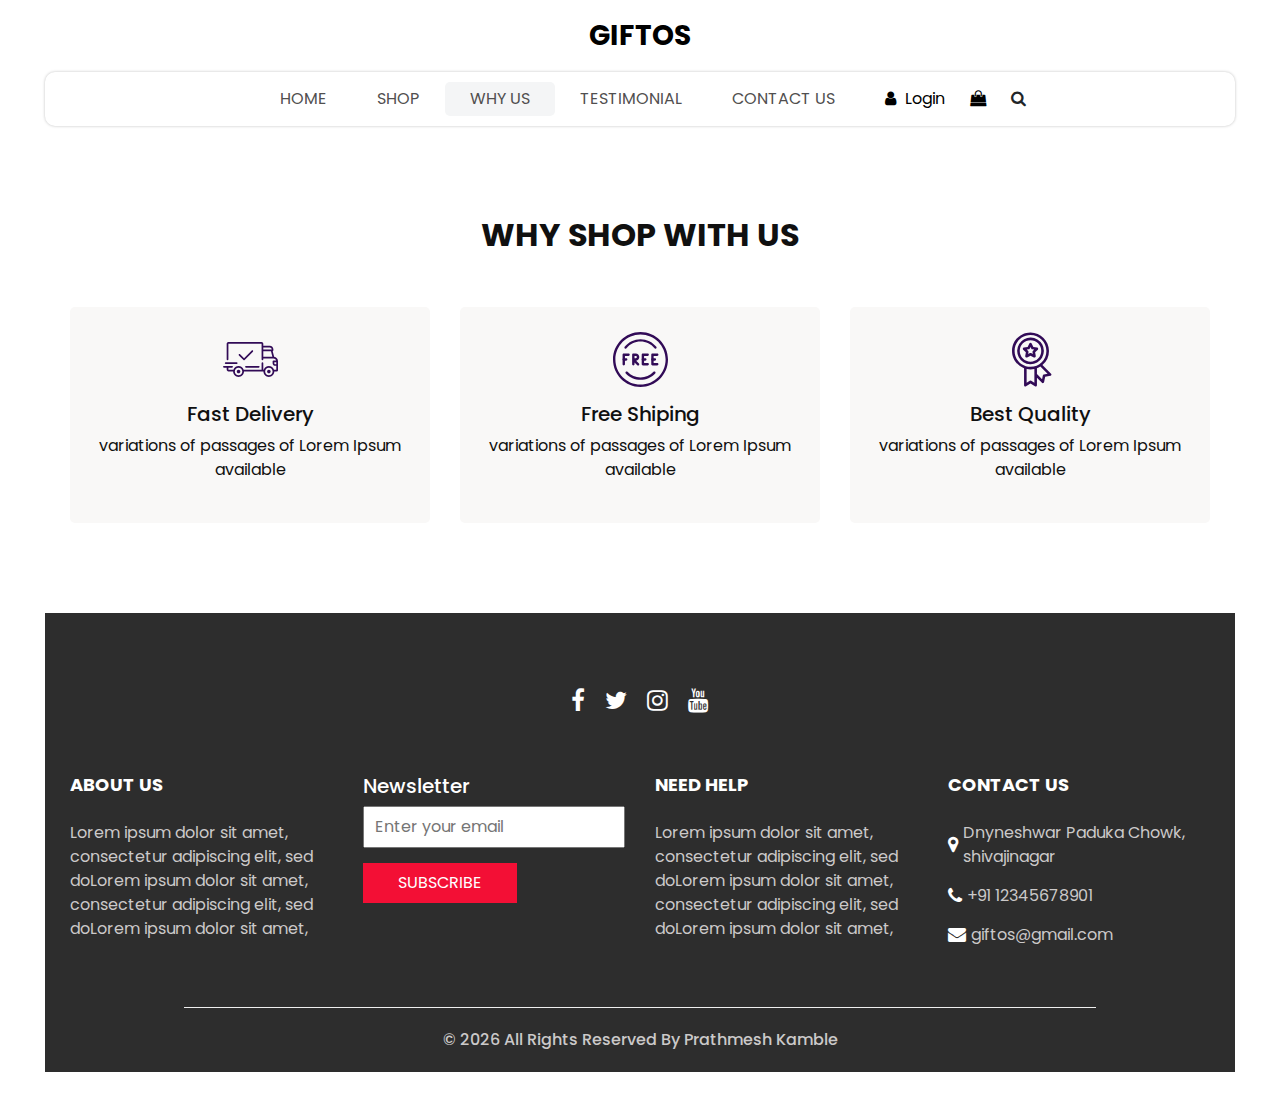
<file: why.html>
<!DOCTYPE html>
<html>

<head>
  <!-- Basic -->
  <meta charset="utf-8" />
  <meta http-equiv="X-UA-Compatible" content="IE=edge" />
  <!-- Mobile Metas -->
  <meta name="viewport" content="width=device-width, initial-scale=1, shrink-to-fit=no" />
  <!-- Site Metas -->
  <meta name="keywords" content="" />
  <meta name="description" content="" />
  <meta name="author" content="" />
  <link rel="shortcut icon" href="images/favicon.png" type="image/x-icon">

  <title>
    Giftos
  </title>

  <!-- slider stylesheet -->
  <link rel="stylesheet" type="text/css" href="https://cdnjs.cloudflare.com/ajax/libs/OwlCarousel2/2.3.4/assets/owl.carousel.min.css" />

  <!-- bootstrap core css -->
  <link rel="stylesheet" type="text/css" href="css/bootstrap.css" />

  <!-- Custom styles for this template -->
  <link href="css/style.css" rel="stylesheet" />
  <!-- responsive style -->
  <link href="css/responsive.css" rel="stylesheet" />
</head>

<body>
  <div class="hero_area">
    <!-- header section strats -->
    <header class="header_section">
      <nav class="navbar navbar-expand-lg custom_nav-container ">
        <a class="navbar-brand" href="index.html">
          <span>
            Giftos
          </span>
        </a>
        <button class="navbar-toggler" type="button" data-toggle="collapse" data-target="#navbarSupportedContent" aria-controls="navbarSupportedContent" aria-expanded="false" aria-label="Toggle navigation">
          <span class=""></span>
        </button>

        <div class="collapse navbar-collapse innerpage_navbar" id="navbarSupportedContent">
          <ul class="navbar-nav  ">
            <li class="nav-item ">
              <a class="nav-link" href="index.html">Home <span class="sr-only">(current)</span></a>
            </li>
            <li class="nav-item">
              <a class="nav-link" href="shop.html">
                Shop
              </a>
            </li>
            <li class="nav-item active">
              <a class="nav-link" href="why.html">
                Why Us
              </a>
            </li>
            <li class="nav-item">
              <a class="nav-link" href="testimonial.html">
                Testimonial
              </a>
            </li>
            <li class="nav-item">
              <a class="nav-link" href="contact.html">Contact Us</a>
            </li>
          </ul>
          <div class="user_option">
            <a href="">
              <i class="fa fa-user" aria-hidden="true"></i>
              <span>
                Login
              </span>
            </a>
            <a href="">
              <i class="fa fa-shopping-bag" aria-hidden="true"></i>
            </a>
            <form class="form-inline ">
              <button class="btn nav_search-btn" type="submit">
                <i class="fa fa-search" aria-hidden="true"></i>
              </button>
            </form>
          </div>
        </div>
      </nav>
    </header>
    <!-- end header section -->

  </div>
  <!-- end hero area -->

  <!-- why section -->

  <section class="why_section layout_padding">
    <div class="container">
      <div class="heading_container heading_center">
        <h2>
          Why Shop With Us
        </h2>
      </div>
      <div class="row">
        <div class="col-md-4" id="pk">
          <div class="box ">
            <div class="img-box">
              <svg version="1.1" id="Layer_1" xmlns="http://www.w3.org/2000/svg" xmlns:xlink="http://www.w3.org/1999/xlink" x="0px" y="0px" viewBox="0 0 512 512" style="enable-background:new 0 0 512 512;" xml:space="preserve">
                <g>
                  <g>
                    <path d="M476.158,231.363l-13.259-53.035c3.625-0.77,6.345-3.986,6.345-7.839v-8.551c0-18.566-15.105-33.67-33.67-33.67h-60.392
                 V110.63c0-9.136-7.432-16.568-16.568-16.568H50.772c-9.136,0-16.568,7.432-16.568,16.568V256c0,4.427,3.589,8.017,8.017,8.017
                 c4.427,0,8.017-3.589,8.017-8.017V110.63c0-0.295,0.239-0.534,0.534-0.534h307.841c0.295,0,0.534,0.239,0.534,0.534v145.372
                 c0,4.427,3.589,8.017,8.017,8.017c4.427,0,8.017-3.589,8.017-8.017v-9.088h94.569c0.008,0,0.014,0.002,0.021,0.002
                 c0.008,0,0.015-0.001,0.022-0.001c11.637,0.008,21.518,7.646,24.912,18.171h-24.928c-4.427,0-8.017,3.589-8.017,8.017v17.102
                 c0,13.851,11.268,25.119,25.119,25.119h9.086v35.273h-20.962c-6.886-19.883-25.787-34.205-47.982-34.205
                 s-41.097,14.322-47.982,34.205h-3.86v-60.393c0-4.427-3.589-8.017-8.017-8.017c-4.427,0-8.017,3.589-8.017,8.017v60.391H192.817
                 c-6.886-19.883-25.787-34.205-47.982-34.205s-41.097,14.322-47.982,34.205H50.772c-0.295,0-0.534-0.239-0.534-0.534v-17.637
                 h34.739c4.427,0,8.017-3.589,8.017-8.017s-3.589-8.017-8.017-8.017H8.017c-4.427,0-8.017,3.589-8.017,8.017
                 s3.589,8.017,8.017,8.017h26.188v17.637c0,9.136,7.432,16.568,16.568,16.568h43.304c-0.002,0.178-0.014,0.355-0.014,0.534
                 c0,27.996,22.777,50.772,50.772,50.772s50.772-22.776,50.772-50.772c0-0.18-0.012-0.356-0.014-0.534h180.67
                 c-0.002,0.178-0.014,0.355-0.014,0.534c0,27.996,22.777,50.772,50.772,50.772c27.995,0,50.772-22.776,50.772-50.772
                 c0-0.18-0.012-0.356-0.014-0.534h26.203c4.427,0,8.017-3.589,8.017-8.017v-85.511C512,251.989,496.423,234.448,476.158,231.363z
                  M375.182,144.301h60.392c9.725,0,17.637,7.912,17.637,17.637v0.534h-78.029V144.301z M375.182,230.881v-52.376h71.235
                 l13.094,52.376H375.182z M144.835,401.904c-19.155,0-34.739-15.583-34.739-34.739s15.584-34.739,34.739-34.739
                 c19.155,0,34.739,15.583,34.739,34.739S163.99,401.904,144.835,401.904z M427.023,401.904c-19.155,0-34.739-15.583-34.739-34.739
                 s15.584-34.739,34.739-34.739c19.155,0,34.739,15.583,34.739,34.739S446.178,401.904,427.023,401.904z M495.967,299.29h-9.086
                 c-5.01,0-9.086-4.076-9.086-9.086v-9.086h18.171V299.29z" />
                  </g>
                </g>
                <g>
                  <g>
                    <path d="M144.835,350.597c-9.136,0-16.568,7.432-16.568,16.568c0,9.136,7.432,16.568,16.568,16.568
                 c9.136,0,16.568-7.432,16.568-16.568C161.403,358.029,153.971,350.597,144.835,350.597z" />
                  </g>
                </g>
                <g>
                  <g>
                    <path d="M427.023,350.597c-9.136,0-16.568,7.432-16.568,16.568c0,9.136,7.432,16.568,16.568,16.568
                 c9.136,0,16.568-7.432,16.568-16.568C443.591,358.029,436.159,350.597,427.023,350.597z" />
                  </g>
                </g>
                <g>
                  <g>
                    <path d="M332.96,316.393H213.244c-4.427,0-8.017,3.589-8.017,8.017s3.589,8.017,8.017,8.017H332.96
                 c4.427,0,8.017-3.589,8.017-8.017S337.388,316.393,332.96,316.393z" />
                  </g>
                </g>
                <g>
                  <g>
                    <path d="M127.733,282.188H25.119c-4.427,0-8.017,3.589-8.017,8.017s3.589,8.017,8.017,8.017h102.614
                 c4.427,0,8.017-3.589,8.017-8.017S132.16,282.188,127.733,282.188z" />
                  </g>
                </g>
                <g>
                  <g>
                    <path d="M278.771,173.37c-3.13-3.13-8.207-3.13-11.337,0.001l-71.292,71.291l-37.087-37.087c-3.131-3.131-8.207-3.131-11.337,0
                 c-3.131,3.131-3.131,8.206,0,11.337l42.756,42.756c1.565,1.566,3.617,2.348,5.668,2.348s4.104-0.782,5.668-2.348l76.96-76.96
                 C281.901,181.576,281.901,176.501,278.771,173.37z" />
                  </g>
                </g>
                <g>
                </g>
                <g>
                </g>
                <g>
                </g>
                <g>
                </g>
                <g>
                </g>
                <g>
                </g>
                <g>
                </g>
                <g>
                </g>
                <g>
                </g>
                <g>
                </g>
                <g>
                </g>
                <g>
                </g>
                <g>
                </g>
                <g>
                </g>
                <g>
                </g>
              </svg>
            </div>
            <div class="detail-box">
              <h5>
                Fast Delivery
              </h5>
              <p>
                variations of passages of Lorem Ipsum available
              </p>
            </div>
          </div>
        </div>
        <div class="col-md-4" id="pk">
          <div class="box ">
            <div class="img-box">
              <svg version="1.1" id="Capa_1" xmlns="http://www.w3.org/2000/svg" xmlns:xlink="http://www.w3.org/1999/xlink" x="0px" y="0px" viewBox="0 0 490.667 490.667" style="enable-background:new 0 0 490.667 490.667;" xml:space="preserve">
                <g>
                  <g>
                    <path d="M138.667,192H96c-5.888,0-10.667,4.779-10.667,10.667V288c0,5.888,4.779,10.667,10.667,10.667s10.667-4.779,10.667-10.667
                 v-74.667h32c5.888,0,10.667-4.779,10.667-10.667S144.555,192,138.667,192z" />
                  </g>
                </g>
                <g>
                  <g>
                    <path d="M117.333,234.667H96c-5.888,0-10.667,4.779-10.667,10.667S90.112,256,96,256h21.333c5.888,0,10.667-4.779,10.667-10.667
                 S123.221,234.667,117.333,234.667z" />
                  </g>
                </g>
                <g>
                  <g>
                    <path d="M245.333,0C110.059,0,0,110.059,0,245.333s110.059,245.333,245.333,245.333s245.333-110.059,245.333-245.333
                 S380.608,0,245.333,0z M245.333,469.333c-123.52,0-224-100.48-224-224s100.48-224,224-224s224,100.48,224,224
                 S368.853,469.333,245.333,469.333z" />
                  </g>
                </g>
                <g>
                  <g>
                    <path d="M386.752,131.989C352.085,88.789,300.544,64,245.333,64s-106.752,24.789-141.419,67.989
                 c-3.691,4.587-2.965,11.307,1.643,14.997c4.587,3.691,11.307,2.965,14.976-1.643c30.613-38.144,76.096-60.011,124.8-60.011
                 s94.187,21.867,124.779,60.011c2.112,2.624,5.205,3.989,8.32,3.989c2.368,0,4.715-0.768,6.677-2.347
                 C389.717,143.296,390.443,136.576,386.752,131.989z" />
                  </g>
                </g>
                <g>
                  <g>
                    <path d="M376.405,354.923c-4.224-4.032-11.008-3.861-15.061,0.405c-30.613,32.235-71.808,50.005-116.011,50.005
                 s-85.397-17.771-115.989-50.005c-4.032-4.309-10.816-4.437-15.061-0.405c-4.309,4.053-4.459,10.816-0.405,15.083
                 c34.667,36.544,81.344,56.661,131.456,56.661s96.789-20.117,131.477-56.661C380.864,365.739,380.693,358.976,376.405,354.923z" />
                  </g>
                </g>
                <g>
                  <g>
                    <path d="M206.805,255.723c15.701-2.027,27.861-15.488,27.861-31.723c0-17.643-14.357-32-32-32h-21.333
                 c-5.888,0-10.667,4.779-10.667,10.667v42.581c0,0.043,0,0.107,0,0.149V288c0,5.888,4.779,10.667,10.667,10.667
                 S192,293.888,192,288v-16.917l24.448,24.469c2.091,2.069,4.821,3.115,7.552,3.115c2.731,0,5.461-1.045,7.531-3.136
                 c4.16-4.16,4.16-10.923,0-15.083L206.805,255.723z M192,234.667v-21.333h10.667c5.867,0,10.667,4.779,10.667,10.667
                 s-4.8,10.667-10.667,10.667H192z" />
                  </g>
                </g>
                <g>
                  <g>
                    <path d="M309.333,277.333h-32v-64h32c5.888,0,10.667-4.779,10.667-10.667S315.221,192,309.333,192h-42.667
                 c-5.888,0-10.667,4.779-10.667,10.667V288c0,5.888,4.779,10.667,10.667,10.667h42.667c5.888,0,10.667-4.779,10.667-10.667
                 S315.221,277.333,309.333,277.333z" />
                  </g>
                </g>
                <g>
                  <g>
                    <path d="M288,234.667h-21.333c-5.888,0-10.667,4.779-10.667,10.667S260.779,256,266.667,256H288
                 c5.888,0,10.667-4.779,10.667-10.667S293.888,234.667,288,234.667z" />
                  </g>
                </g>
                <g>
                  <g>
                    <path d="M394.667,277.333h-32v-64h32c5.888,0,10.667-4.779,10.667-10.667S400.555,192,394.667,192H352
                 c-5.888,0-10.667,4.779-10.667,10.667V288c0,5.888,4.779,10.667,10.667,10.667h42.667c5.888,0,10.667-4.779,10.667-10.667
                 S400.555,277.333,394.667,277.333z" />
                  </g>
                </g>
                <g>
                  <g>
                    <path d="M373.333,234.667H352c-5.888,0-10.667,4.779-10.667,10.667S346.112,256,352,256h21.333
                 c5.888,0,10.667-4.779,10.667-10.667S379.221,234.667,373.333,234.667z" />
                  </g>
                </g>
                <g>
                </g>
                <g>
                </g>
                <g>
                </g>
                <g>
                </g>
                <g>
                </g>
                <g>
                </g>
                <g>
                </g>
                <g>
                </g>
                <g>
                </g>
                <g>
                </g>
                <g>
                </g>
                <g>
                </g>
                <g>
                </g>
                <g>
                </g>
                <g>
                </g>
              </svg>
            </div>
            <div class="detail-box">
              <h5>
                Free Shiping
              </h5>
              <p>
                variations of passages of Lorem Ipsum available
              </p>
            </div>
          </div>
        </div>
        <div class="col-md-4" id="pk">
          <div class="box ">
            <div class="img-box">
              <svg id="_30_Premium" height="512" viewBox="0 0 512 512" width="512" xmlns="http://www.w3.org/2000/svg" data-name="30_Premium">
                <g id="filled">
                  <path d="m252.92 300h3.08a124.245 124.245 0 1 0 -4.49-.09c.075.009.15.023.226.03.394.039.789.06 1.184.06zm-96.92-124a100 100 0 1 1 100 100 100.113 100.113 0 0 1 -100-100z" />
                  <path d="m447.445 387.635-80.4-80.4a171.682 171.682 0 0 0 60.955-131.235c0-94.841-77.159-172-172-172s-172 77.159-172 172c0 73.747 46.657 136.794 112 161.2v158.8c-.3 9.289 11.094 15.384 18.656 9.984l41.344-27.562 41.344 27.562c7.574 5.4 18.949-.7 18.656-9.984v-70.109l46.6 46.594c6.395 6.789 18.712 3.025 20.253-6.132l9.74-48.724 48.725-9.742c9.163-1.531 12.904-13.893 6.127-20.252zm-339.445-211.635c0-81.607 66.393-148 148-148s148 66.393 148 148-66.393 148-148 148-148-66.393-148-148zm154.656 278.016a12 12 0 0 0 -13.312 0l-29.344 19.562v-129.378a172.338 172.338 0 0 0 72 0v129.38zm117.381-58.353a12 12 0 0 0 -9.415 9.415l-6.913 34.58-47.709-47.709v-54.749a171.469 171.469 0 0 0 31.467-15.6l67.151 67.152z" />
                  <path d="m287.62 236.985c8.349 4.694 19.251-3.212 17.367-12.618l-5.841-35.145 25.384-25c7.049-6.5 2.89-19.3-6.634-20.415l-35.23-5.306-15.933-31.867c-4.009-8.713-17.457-8.711-21.466 0l-15.933 31.866-35.23 5.306c-9.526 1.119-13.681 13.911-6.634 20.415l25.384 25-5.841 35.145c-1.879 9.406 9 17.31 17.367 12.618l31.62-16.414zm-53-32.359 2.928-17.615a12 12 0 0 0 -3.417-10.516l-12.721-12.531 17.658-2.66a12 12 0 0 0 8.947-6.5l7.985-15.971 7.985 15.972a12 12 0 0 0 8.947 6.5l17.658 2.66-12.723 12.535a12 12 0 0 0 -3.417 10.516l2.928 17.615-15.849-8.231a12 12 0 0 0 -11.058 0z" />
                </g>
              </svg>
            </div>
            <div class="detail-box">
              <h5>
                Best Quality
              </h5>
              <p>
                variations of passages of Lorem Ipsum available
              </p>
            </div>
          </div>
        </div>
      </div>
    </div>
  </section>

  <!-- end why section -->

  <!-- info section -->

  <section class="info_section  layout_padding2-top">
    <div class="social_container">
      <div class="social_box">
        <a href="">
          <i class="fa fa-facebook" aria-hidden="true"></i>
        </a>
        <a href="">
          <i class="fa fa-twitter" aria-hidden="true"></i>
        </a>
        <a href="">
          <i class="fa fa-instagram" aria-hidden="true"></i>
        </a>
        <a href="">
          <i class="fa fa-youtube" aria-hidden="true"></i>
        </a>
      </div>
    </div>
    <div class="info_container ">
      <div class="container">
        <div class="row">
          <div class="col-md-6 col-lg-3">
            <h6>
              ABOUT US
            </h6>
            <p>
              Lorem ipsum dolor sit amet, consectetur adipiscing elit, sed doLorem ipsum dolor sit amet, consectetur adipiscing elit, sed doLorem ipsum dolor sit amet,
            </p>
          </div>
          <div class="col-md-6 col-lg-3">
            <div class="info_form ">
              <h5>
                Newsletter
              </h5>
              <form action="#">
                <input type="email" placeholder="Enter your email">
                <button>
                  Subscribe
                </button>
              </form>
            </div>
          </div>
          <div class="col-md-6 col-lg-3">
            <h6>
              NEED HELP
            </h6>
            <p>
              Lorem ipsum dolor sit amet, consectetur adipiscing elit, sed doLorem ipsum dolor sit amet, consectetur adipiscing elit, sed doLorem ipsum dolor sit amet,
            </p>
          </div>
          <div class="col-md-6 col-lg-3">
            <h6>
              CONTACT US
            </h6>
            <div class="info_link-box">
              <a href="">
                <i class="fa fa-map-marker" aria-hidden="true"></i>
                <span> Dnyneshwar Paduka Chowk, shivajinagar </span>
              </a>
              <a href="">
                <i class="fa fa-phone" aria-hidden="true"></i>
                <span>+91 12345678901</span>
              </a>
              <a href="">
                <i class="fa fa-envelope" aria-hidden="true"></i>
                <span>giftos@gmail.com</span>
              </a>
            </div>
          </div>
        </div>
      </div>
    </div>
    <!-- footer section -->
    <footer class=" footer_section">
      <div class="container">
        <p>
          &copy; <span id="displayYear"></span> All Rights Reserved By Prathmesh Kamble
        </p>
      </div>
    </footer>
    <!-- footer section -->

  </section>

  <!-- end info section -->


  <script src="js/jquery-3.4.1.min.js"></script>
  <script src="js/bootstrap.js"></script>
  <script src="https://cdnjs.cloudflare.com/ajax/libs/OwlCarousel2/2.3.4/owl.carousel.min.js">
  </script>
  <script src="js/custom.js"></script>

</body>

</html>
</file>
<file: css/responsive.css>
@media (max-width: 1120px) {
    .saving_section .detail-box {
        padding: 0;
    }
}

@media (max-width: 992px) {
    .user_option {
        justify-content: center;
        margin-left: 0;
        margin-top: 10px;

    }

    .custom_nav-container {
        flex-direction: row;
    }

    .custom_nav-container .navbar-nav {
        align-items: center;
    }

    #navbarSupportedContent .navbar-nav .nav-link {
        margin: 5px 0;
    }

    .slider_section .detail-box {
        padding-left: 0;
    }

    .slider_section .detail-box h1 {
        font-size: 3rem;
    }

    .slider_section .img-box {
        padding: 0;
    }

    .saving_section .row {
        flex-direction: column-reverse;
    }

    .saving_section .detail-box {

        margin-bottom: 30px;
    }

    .client_section .box {
        margin: 15px 25px;
    }

    .client_section .carousel_btn-box {
        display: flex;
        justify-content: center;
        margin-top: 45px;
    }

    .client_section .carousel-control-prev,
    .client_section .carousel-control-next {
        position: unset;
        margin: 0 2.5px;
        width: 45px;
        height: 45px;
    }
}

@media (max-width: 768px) {
    .hero_area {
        padding: 0 25px;
    }

    .slider_section .img-box {
        margin-bottom: 45px;
    }

    .saving_section,
    .gift_section {
        padding-left: 25px;
        padding-right: 25px;
    }

    .gift_section .box {
        padding: 45px 0;
    }

    .gift_section .img-box {
        padding: 0 15px;
        margin-bottom: 45px;
    }

    .info_section .row>div {
        text-align: center;
        display: flex;
        flex-direction: column;
        align-items: center;

    }

    .info_section {
        margin: 0 25px 25px;
    }


}

@media (max-width: 576px) {
    .contact_section {
        padding-left: 25px;
        padding-right: 25px;
    }
}

@media (max-width: 480px) {

    .saving_section .detail-box,
    .gift_section .detail-box {
        padding: 0 5px;
    }
}

@media (max-width: 420px) {}

@media (max-width: 376px) {}

@media (min-width: 1200px) {
    .container {
        max-width: 1170px;
    }
}
</file>
<file: css/style.css>
@import url("https://fonts.googleapis.com/css2?family=Poppins:wght@300;400;500;600;700&display=swap");
@import url("font-awesome.min.css");
body {
  font-family: "poppins", sans-serif;
  color: #101010;
  background-color: #ffffff;
}

.layout_padding {
  padding-top: 90px;
  padding-bottom: 90px;
}

.layout_padding2 {
  padding-top: 45px;
  padding-bottom: 45px;
}

.layout_padding2-top {
  padding-top: 45px;
}

.layout_padding2-bottom {
  padding-bottom: 45px;
}

.layout_padding-top {
  padding-top: 90px;
}

.layout_padding-bottom {
  padding-bottom: 90px;
}

.heading_container {
  display: -webkit-box;
  display: -ms-flexbox;
  display: flex;
  -webkit-box-orient: vertical;
  -webkit-box-direction: normal;
      -ms-flex-direction: column;
          flex-direction: column;
}

#ballon:hover
{
  transform: scale(1.1,1.1);
  transition: 3s;
}

#pk:hover
{
  transform: scale(1.1,1.1);
  transition: 3s;
}


.heading_container h2 {
  text-transform: uppercase;
  font-weight: bold;
}



.heading_container h2 span {
  color: #f89cab;
}

.heading_container.heading_center {
  -webkit-box-align: center;
      -ms-flex-align: center;
          align-items: center;
  text-align: center;
}

/*header section*/
.hero_area {
  padding: 0 45px;
}

.hero_area.sub_pages {
  height: auto;
}

#navbarSupportedContent {
  width: 100%;
  background-color: #f9ece6;
  -webkit-box-pack: center;
      -ms-flex-pack: center;
          justify-content: center;
  padding: 10px 0;
  border-radius: 15px 15px 0 0;
}

#navbarSupportedContent.innerpage_navbar {
  background-color: white;
  border-radius: 10px;
  -webkit-box-shadow: 0 0 3px 0 rgba(0, 0, 0, 0.25);
          box-shadow: 0 0 3px 0 rgba(0, 0, 0, 0.25);
}

#navbarSupportedContent.innerpage_navbar .nav-item.active .nav-link {
  background-color: #f4f5f6;
}

#navbarSupportedContent .navbar-nav .nav-link {
  padding: 5px 25px;
  color: #514f4f;
  text-align: center;
  text-transform: uppercase;
  border-radius: 5px;
}

#navbarSupportedContent .nav-item.active .nav-link {
  background-color: #ffffff;
}

a,
a:hover,
a:focus {
  text-decoration: none;
}

a:hover,
a:focus {
  color: initial;
}

.btn,
.btn:focus {
  outline: none !important;
  -webkit-box-shadow: none;
          box-shadow: none;
}

.navbar-brand {
  margin: 15px 0;
  padding: 0;
}

.navbar-brand span {
  font-size: 28px;
  font-weight: bold;
  color: #000000;
  text-transform: uppercase;
  margin: 0;
  padding: 0;
}

.custom_nav-container .nav_search-btn {
  padding: 0;
  border: none;
}

.custom_nav-container {
  z-index: 99999;
  padding: 0;
  -webkit-box-orient: vertical;
  -webkit-box-direction: normal;
      -ms-flex-direction: column;
          flex-direction: column;
  -webkit-box-align: center;
      -ms-flex-align: center;
          align-items: center;
}

.custom_nav-container .navbar-toggler {
  outline: none;
}

.custom_nav-container .navbar-toggler {
  outline: none;
}

.custom_nav-container .navbar-toggler {
  padding: 0;
  width: 37px;
  height: 42px;
  -webkit-transition: all .3s;
  transition: all .3s;
}

.custom_nav-container .navbar-toggler span {
  display: block;
  width: 35px;
  height: 4px;
  background-color: #000000;
  margin: 7px 0;
  -webkit-transition: all 0.3s;
  transition: all 0.3s;
  position: relative;
  border-radius: 5px;
  -webkit-transition: all .3s;
  transition: all .3s;
}

.custom_nav-container .navbar-toggler span::before, .custom_nav-container .navbar-toggler span::after {
  content: "";
  position: absolute;
  left: 0;
  height: 100%;
  width: 100%;
  background-color: #000000;
  top: -10px;
  border-radius: 5px;
  -webkit-transition: all .3s;
  transition: all .3s;
}

.custom_nav-container .navbar-toggler span::after {
  top: 10px;
}

.custom_nav-container .navbar-toggler[aria-expanded="true"] {
  -webkit-transform: rotate(360deg);
          transform: rotate(360deg);
}

.custom_nav-container .navbar-toggler[aria-expanded="true"] span {
  -webkit-transform: rotate(45deg);
          transform: rotate(45deg);
}

.custom_nav-container .navbar-toggler[aria-expanded="true"] span::before, .custom_nav-container .navbar-toggler[aria-expanded="true"] span::after {
  -webkit-transform: rotate(90deg);
          transform: rotate(90deg);
  top: 0;
}

.user_option {
  display: -webkit-box;
  display: -ms-flexbox;
  display: flex;
  -webkit-box-align: center;
      -ms-flex-align: center;
          align-items: center;
  margin-left: 25px;
}

.user_option a {
  margin-right: 25px;
  color: #000000;
}

.user_option a span {
  margin-left: 5px;
}

/*end header section*/
.slider_section .slider_container {
  color: #fefefe;
  background-color: #000000;
  background-color: #f89cab;
  padding: 25px;
  border-radius: 0 0 15px 15px;
}

.slider_section .row {
  -webkit-box-align: center;
      -ms-flex-align: center;
          align-items: center;
}

.slider_section .img-box {
  display: -webkit-box;
  display: -ms-flexbox;
  display: flex;
  -webkit-box-pack: center;
      -ms-flex-pack: center;
          justify-content: center;
  padding: 45px;
}

.slider_section .img-box img {
  width: 275px;
}

.slider_section .detail-box {
  padding-left: 45px;
  margin: 45px 0;
}

.slider_section .detail-box h1 {
  font-weight: bold;
  font-size: 3.5rem;
  margin-bottom: 10px;
}

.slider_section .detail-box a {
  display: inline-block;
  padding: 10px 40px;
  background-color: #db4566;
  color: #ffffff;
  border: 1px solid #db4566;
  border-radius: 5px;
  -webkit-transition: all .3s;
  transition: all .3s;
  margin-top: 25px;
  text-transform: uppercase;
}

.slider_section .detail-box a:hover {
  background-color: transparent;
  color: #db4566;
}

.slider_section .carousel_btn-box {
  display: -webkit-box;
  display: -ms-flexbox;
  display: flex;
  background-color: #ffffff;
  -webkit-box-align: center;
      -ms-flex-align: center;
          align-items: center;
  position: absolute;
  bottom: -25px;
  left: 5%;
  padding: 7px 10px;
  border-radius: 5px 5px 0 0;
}

.slider_section .carousel_btn-box img {
  margin: 0 10px;
}

.slider_section .carousel_btn-box .carousel-control-prev,
.slider_section .carousel_btn-box .carousel-control-next {
  position: unset;
  height: 25px;
  width: 25px;
  background-repeat: no-repeat;
  opacity: 1;
  background-position: center;
  color: #000000;
  font-size: 14px;
}

.shop_section .heading_container {
  margin-bottom: 20px;
}

.shop_section .box {
  background-color: #eeeeee;
  position: relative;
  padding: 10px;
  margin-top: 25px;
}

.shop_section .box a {
  color: #000000;
}

.shop_section .box .img-box {
  display: -webkit-box;
  display: -ms-flexbox;
  display: flex;
  -webkit-box-pack: center;
      -ms-flex-pack: center;
          justify-content: center;
  -webkit-box-align: center;
      -ms-flex-align: center;
          align-items: center;
  padding: 15px 30px;
  height: 245px;
}

.shop_section .box .img-box img {
  max-width: 100%;
  max-height: 145px;
}

.shop_section .box .detail-box {
  display: -webkit-box;
  display: -ms-flexbox;
  display: flex;
  -webkit-box-pack: justify;
      -ms-flex-pack: justify;
          justify-content: space-between;
}

.shop_section .box .detail-box h6 span {
  color: #db4f66;
}

.shop_section .box .new {
  width: 50px;
  height: 50px;
  position: absolute;
  top: 10px;
  left: 10px;
  background-color: #ffffff;
  display: -webkit-box;
  display: -ms-flexbox;
  display: flex;
  -webkit-box-pack: center;
      -ms-flex-pack: center;
          justify-content: center;
  -webkit-box-align: center;
      -ms-flex-align: center;
          align-items: center;
  border-radius: 100%;
  font-size: 15px;
}

.shop_section .btn-box {
  display: -webkit-box;
  display: -ms-flexbox;
  display: flex;
  -webkit-box-pack: center;
      -ms-flex-pack: center;
          justify-content: center;
  margin-top: 45px;
}

.shop_section .btn-box a {
  display: inline-block;
  padding: 10px 40px;
  background-color: #f16179;
  color: #ffffff;
  border: 1px solid #f16179;
  border-radius: 5px;
  -webkit-transition: all .3s;
  transition: all .3s;
}

.shop_section .btn-box a:hover {
  background-color: transparent;
  color: #f16179;
}

.saving_section {
  padding-left: 45px;
  padding-right: 45px;
}

.saving_section .box {
  padding-top: 45px;
  background-color: #7fd7eb;
  color: #ffffff;
  border-radius: 15px;
}

.saving_section .row {
  -webkit-box-align: center;
      -ms-flex-align: center;
          align-items: center;
}

.saving_section .img-box {
  padding: 15px 0 0 25px;
}

.saving_section .img-box img {
  width: 100%;
}

.saving_section .detail-box {
  padding: 0 25px;
}

.saving_section .detail-box p {
  margin-top: 5px;
}

.saving_section .detail-box .btn-box {
  display: -webkit-box;
  display: -ms-flexbox;
  display: flex;
  -ms-flex-wrap: wrap;
      flex-wrap: wrap;
  margin: 35px -5px 0;
}

.saving_section .detail-box .btn-box a {
  width: 165px;
  text-align: center;
  margin: 5px;
}

.saving_section .detail-box .btn-box .btn1 {
  display: inline-block;
  padding: 10px 0;
  background-color: #109dbd;
  color: #ffffff;
  border: 1px solid #109dbd;
  border-radius: 0;
  -webkit-transition: all .3s;
  transition: all .3s;
}

.saving_section .detail-box .btn-box .btn1:hover {
  background-color: transparent;
  color: #109dbd;
}

.saving_section .detail-box .btn-box .btn2 {
  display: inline-block;
  padding: 10px 0;
  background-color: #109dbd;
  color: #ffffff;
  border: 1px solid #109dbd;
  border-radius: 0;
  -webkit-transition: all .3s;
  transition: all .3s;
}

.saving_section .detail-box .btn-box .btn2:hover {
  background-color: transparent;
  color: #109dbd;
}

.why_section .box {
  text-align: center;
  margin-top: 45px;
  background-color: #f9f8f7;
  padding: 25px;
  border-radius: 5px;
}

.why_section .box .img-box {
  margin-bottom: 15px;
}

.why_section .box .img-box svg {
  width: 55px;
  height: auto;
  fill: #320b57;
}

.gift_section {
  padding-left: 45px;
  padding-right: 45px;
}

.gift_section .box {
  background-color: #6929a5;
  border-radius: 15px;
  color: #ffffff;
}

.gift_section .row {
  -webkit-box-align: center;
      -ms-flex-align: center;
          align-items: center;
}

.gift_section .img-box {
  padding: 60px 0 60px 25px;
}

.gift_section .img-box img {
  width: 100%;
}

.gift_section .detail-box {
  padding: 0 25px;
}

.gift_section .detail-box p {
  margin-top: 5px;
}

.gift_section .detail-box .btn-box {
  display: -webkit-box;
  display: -ms-flexbox;
  display: flex;
  -ms-flex-wrap: wrap;
      flex-wrap: wrap;
  margin: 35px -5px 0;
}

.gift_section .detail-box .btn-box a {
  width: 165px;
  text-align: center;
  margin: 5px;
}

.gift_section .detail-box .btn-box .btn1 {
  display: inline-block;
  padding: 10px 0;
  background-color: #ffffff;
  color: #000000;
  border: 1px solid #ffffff;
  border-radius: 0;
  -webkit-transition: all .3s;
  transition: all .3s;
}

.gift_section .detail-box .btn-box .btn1:hover {
  background-color: transparent;
  color: #ffffff;
}

.gift_section .detail-box .btn-box .btn2 {
  display: inline-block;
  padding: 10px 0;
  background-color: #9242dd;
  color: #ffffff;
  border: 1px solid #9242dd;
  border-radius: 0;
  -webkit-transition: all .3s;
  transition: all .3s;
}

.gift_section .detail-box .btn-box .btn2:hover {
  background-color: transparent;
  color: #9242dd;
}

.contact_section {
  position: relative;
}
.contact_section h2
{
  display: flex;
  justify-content: center;
  /* align-items: center; */
}

.contact_section .container-bg {
  -webkit-box-shadow: 0 0 25px 0 rgba(0, 0, 0, 0.2);
          box-shadow: 0 0 25px 0 rgba(0, 0, 0, 0.2);
}

.contact_section .heading_container {
  margin-bottom: 30px;
}

.contact_section .row {
  -webkit-box-align: stretch;
      -ms-flex-align: stretch;
          align-items: stretch;
}

.contact_section form {
  padding-right: 35px;
  padding: 45px 20px;
}

.contact_section input {
  width: 100%;
  border: 1px solid #919191;
  height: 50px;
  margin-bottom: 25px;
  padding-left: 25px;
  background-color: transparent;
  outline: none;
  color: #101010;
}

.contact_section input::-webkit-input-placeholder {
  color: #131313;
}

.contact_section input:-ms-input-placeholder {
  color: #131313;
}

.contact_section input::-ms-input-placeholder {
  color: #131313;
}

.contact_section input::placeholder {
  color: #131313;
}

.contact_section input.message-box {
  height: 120px;
}

.contact_section button {
  display: inline-block;
  padding: 12px 45px;
  background-color: #db4f66;
  color: #ffffff;
  border: 1px solid #db4f66;
  border-radius: 0;
  -webkit-transition: all .3s;
  transition: all .3s;
  display: block;
  color: #fff;
  margin: 35px auto 0 auto;
}

.contact_section button:hover {
  background-color: transparent;
  color: #db4f66;
}

.contact_section .map_container {
  height: 100%;
  min-height: 375px;
}

.contact_section .map_container .map-responsive {
  height: 100%;
}

.client_section .heading_container {
  margin-bottom: 20px;
}

.client_section .box {
  margin: 15px 45px;
  -webkit-box-shadow: 0 0 5px 0 rgba(0, 0, 0, 0.25);
          box-shadow: 0 0 5px 0 rgba(0, 0, 0, 0.25);
  padding: 25px;
}

.client_section .box .client_info {
  display: -webkit-box;
  display: -ms-flexbox;
  display: flex;
  -webkit-box-pack: justify;
      -ms-flex-pack: justify;
          justify-content: space-between;
}

.client_section .box .client_info .client_name h5 {
  font-weight: 600;
  color: #db4f66;
}

.client_section .box .client_info .client_name h6 {
  margin-bottom: 0;
  color: #bfc0c0;
  font-weight: normal;
  font-size: 15px;
}

.client_section .box .client_info i {
  font-size: 24px;
}

.client_section .box p {
  margin-top: 15px;
}

.client_section .carousel-control-prev,
.client_section .carousel-control-next {
  width: 45px;
  height: 125px;
  background-color: #db4f66;
  opacity: 1;
  font-size: 28px;
  font-weight: bold;
  top: 50%;
  -webkit-transform: translateY(-50%);
          transform: translateY(-50%);
}

.client_section .carousel-control-prev {
  left: 0;
}

.client_section .carousel-control-next {
  right: 0;
}

/* info section */
.info_section {
  position: relative;
  background-color: #2d2d2d;
  color: #ffffff;
  margin: 0 45px 45px;
}

.info_section .social_container {
  -webkit-box-pack: center;
      -ms-flex-pack: center;
          justify-content: center;
  margin-top: 25px;
  margin-bottom: 30px;
}

.info_section .social_container .social_box {
  display: -webkit-box;
  display: -ms-flexbox;
  display: flex;
  -webkit-box-align: center;
      -ms-flex-align: center;
          align-items: center;
  -webkit-box-pack: center;
      -ms-flex-pack: center;
          justify-content: center;
}

.info_section .social_container .social_box a {
  margin: 0 10px;
  color: #ffffff;
  font-size: 24px;
}

.info_section .info_form form input {
  outline: none;
  width: 100%;
  padding: 7px 10px;
}

.info_section .info_form form button {
  padding: 8px 35px;
  outline: none;
  border: none;
  color: #ffffff;
  background: #f30f35;
  margin-top: 15px;
  text-transform: uppercase;
}

.info_section .row > div {
  margin-top: 25px;
}

.info_section a {
  text-transform: none;
}

.info_section h6 {
  font-weight: bold;
  text-transform: uppercase;
  font-size: 18px;
  margin-bottom: 25px;
}

.info_section p {
  color: #cbc9c9;
}

.info_section .info_link-box a {
  display: -webkit-box;
  display: -ms-flexbox;
  display: flex;
  -webkit-box-align: center;
      -ms-flex-align: center;
          align-items: center;
  margin: 15px 0;
}

.info_section .info_link-box a:hover {
  color: #ffffff;
}

.info_section .info_link-box a i {
  color: #ffffff;
  margin-right: 5px;
  font-size: 18px;
}

.info_section .info_link-box a span {
  color: #cbc9c9;
}

.info_section .info_link-box a:hover span {
  color: #ffffff;
}

/* end info section */
/* footer section*/
.footer_section {
  margin-top: 45px;
  font-weight: 500;
}

.footer_section p {
  padding: 20px 0;
  margin: 0 auto;
  text-align: center;
  border-top: 1.5px solid #eeeeee;
  width: 80%;
}

.footer_section a {
  color: #cbc9c9;
}

/* end footer section*/
/*# sourceMappingURL=style.css.map */
</file>
